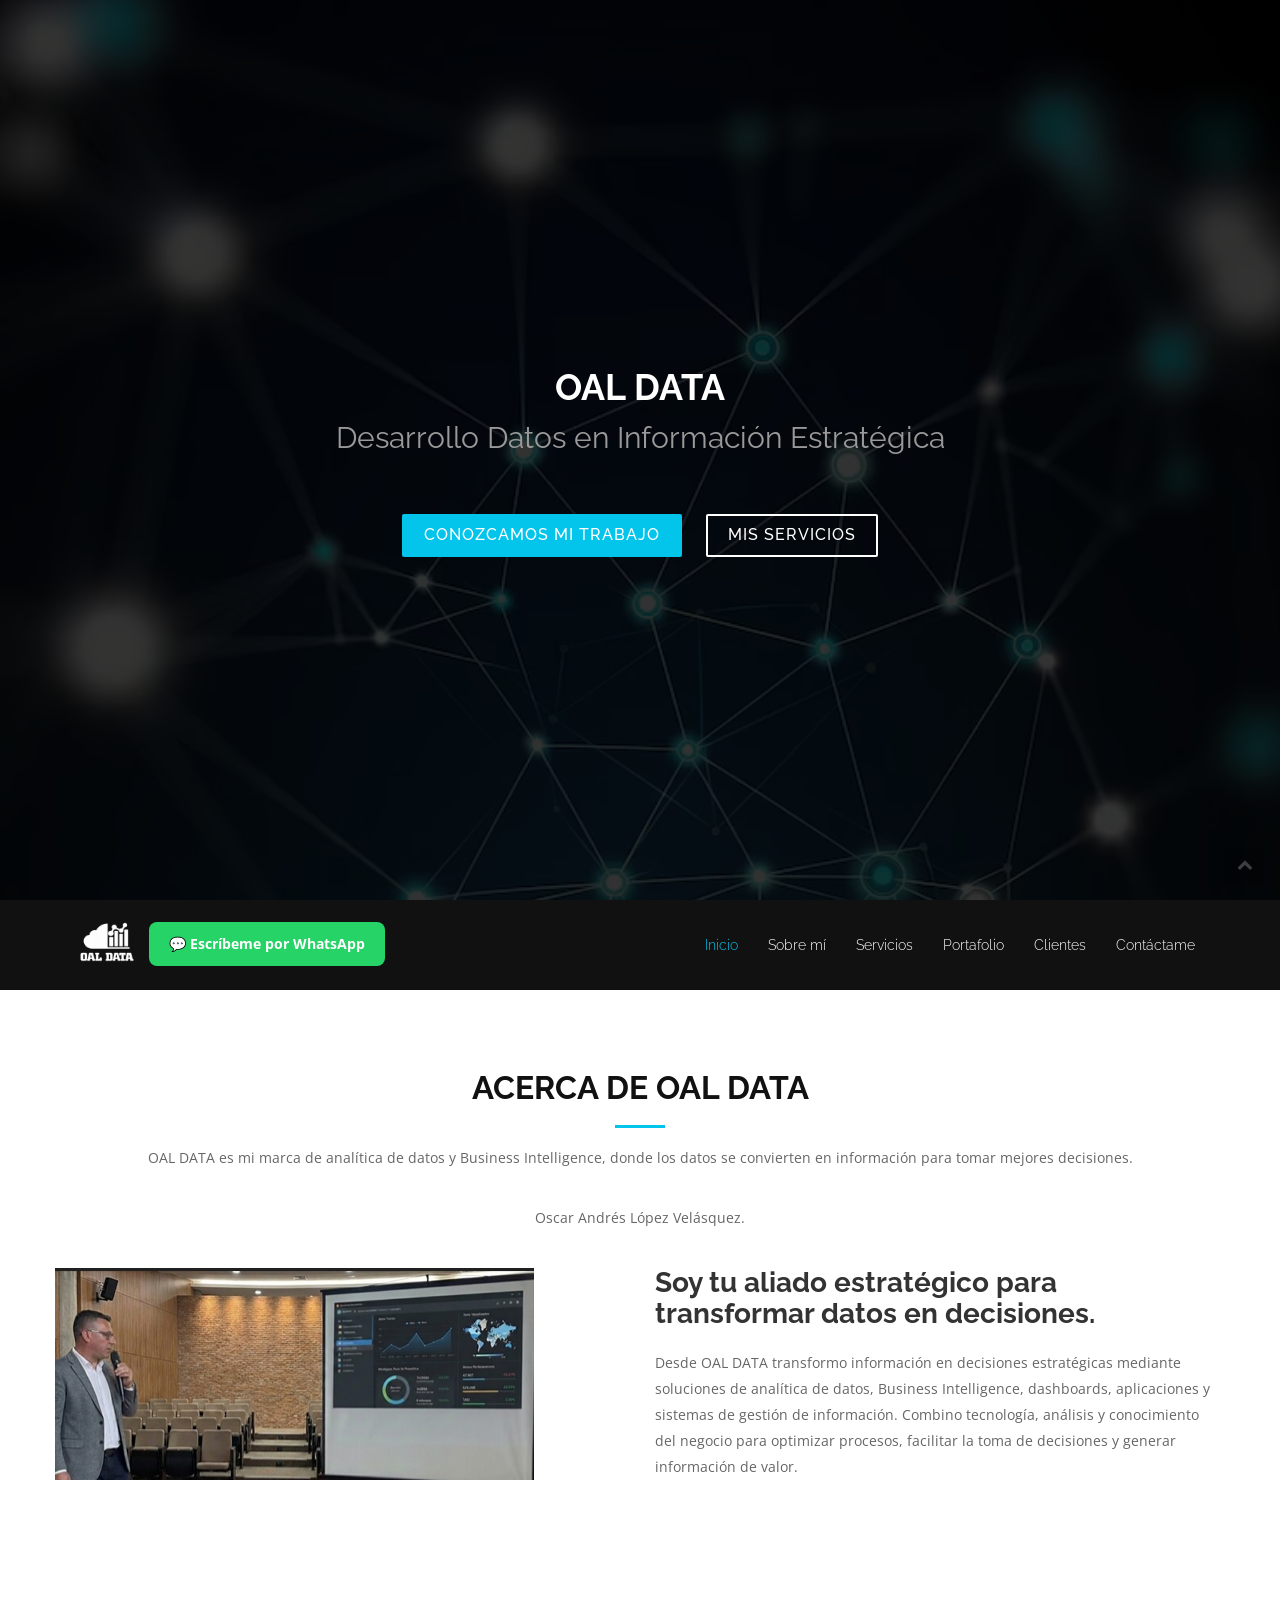
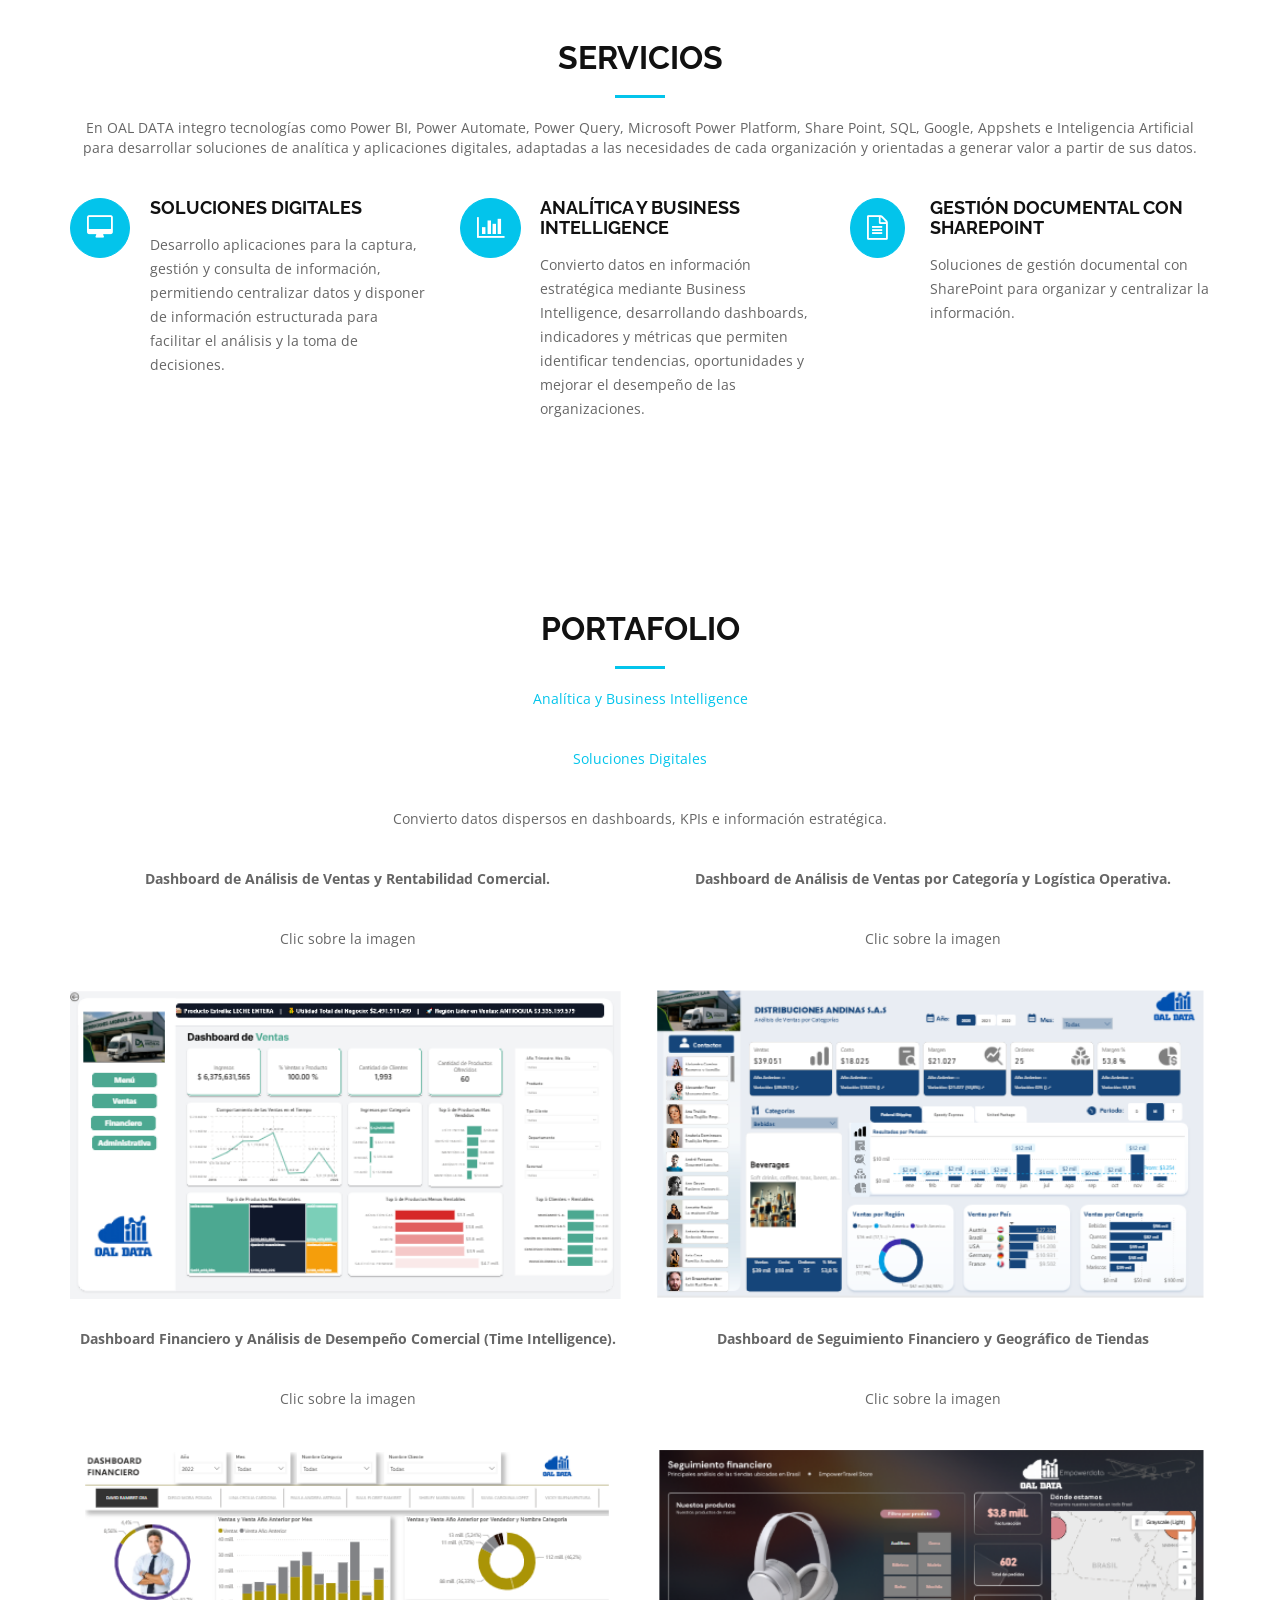
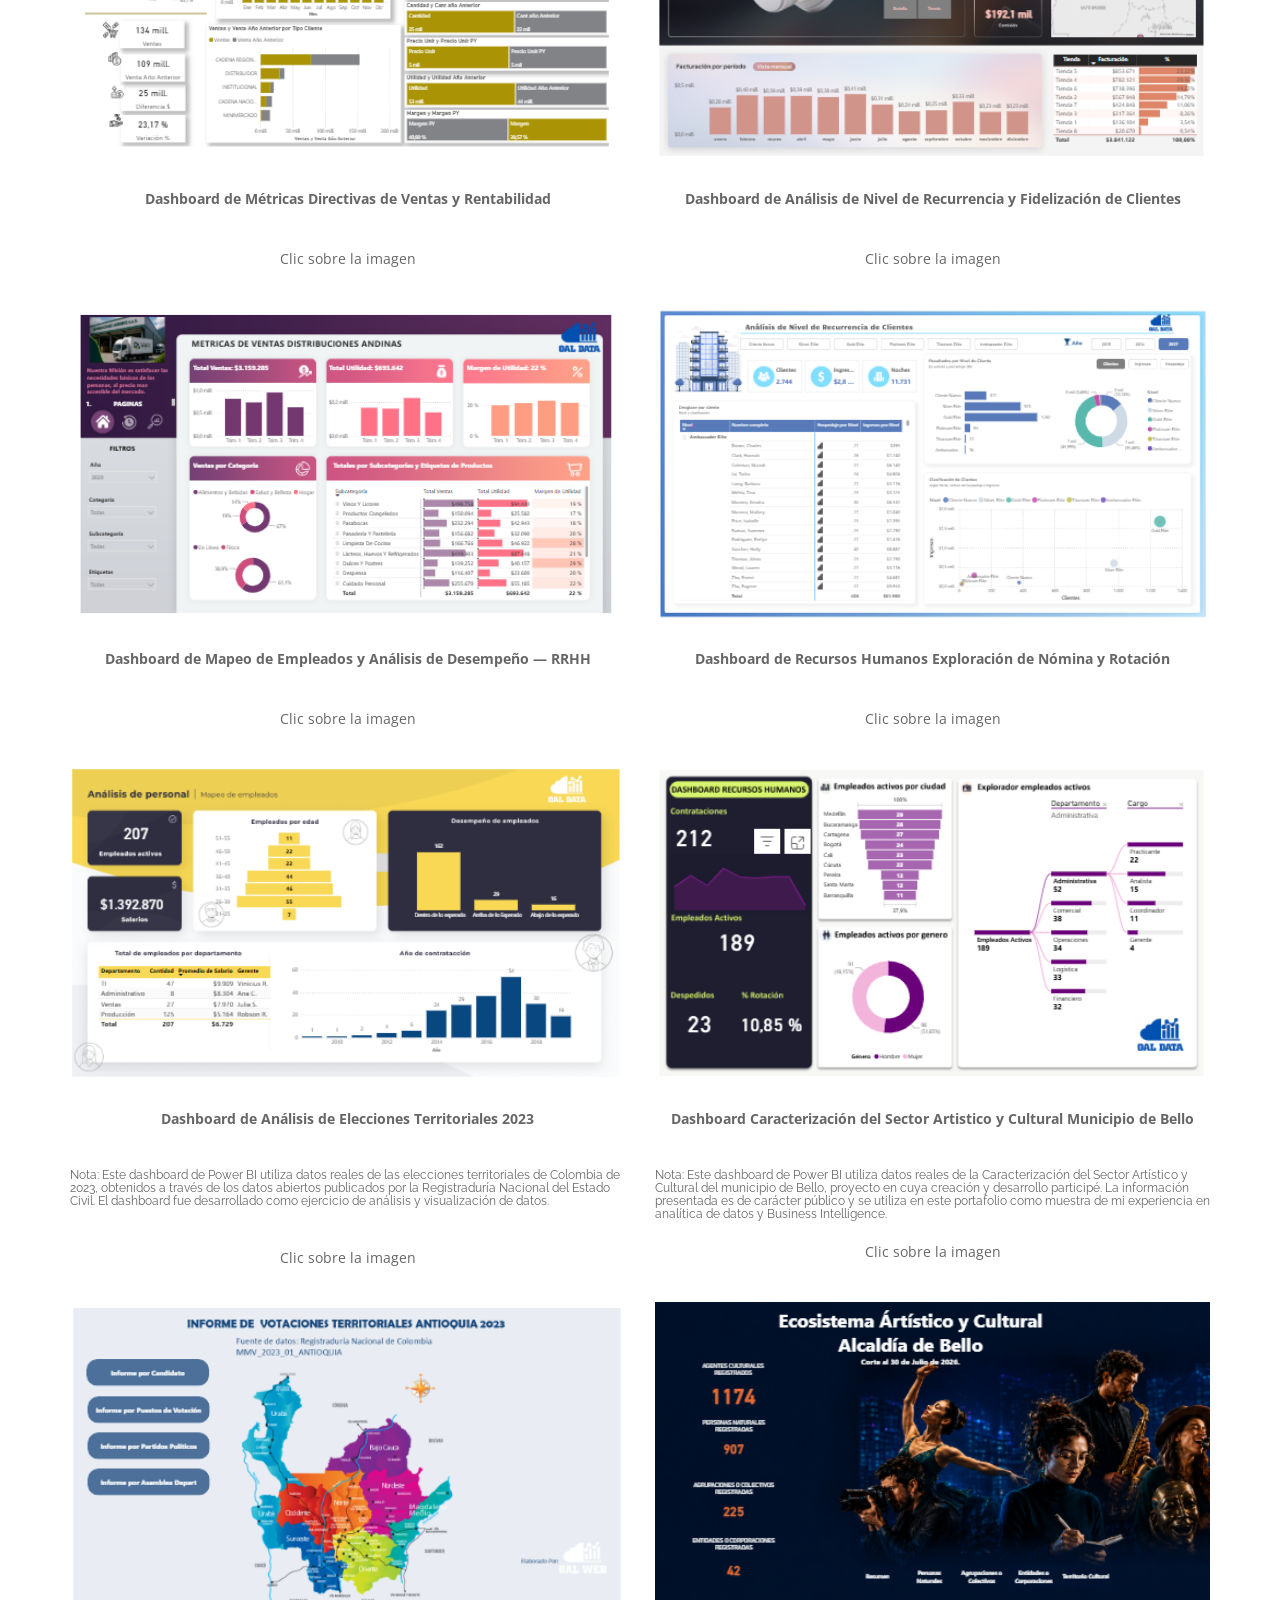
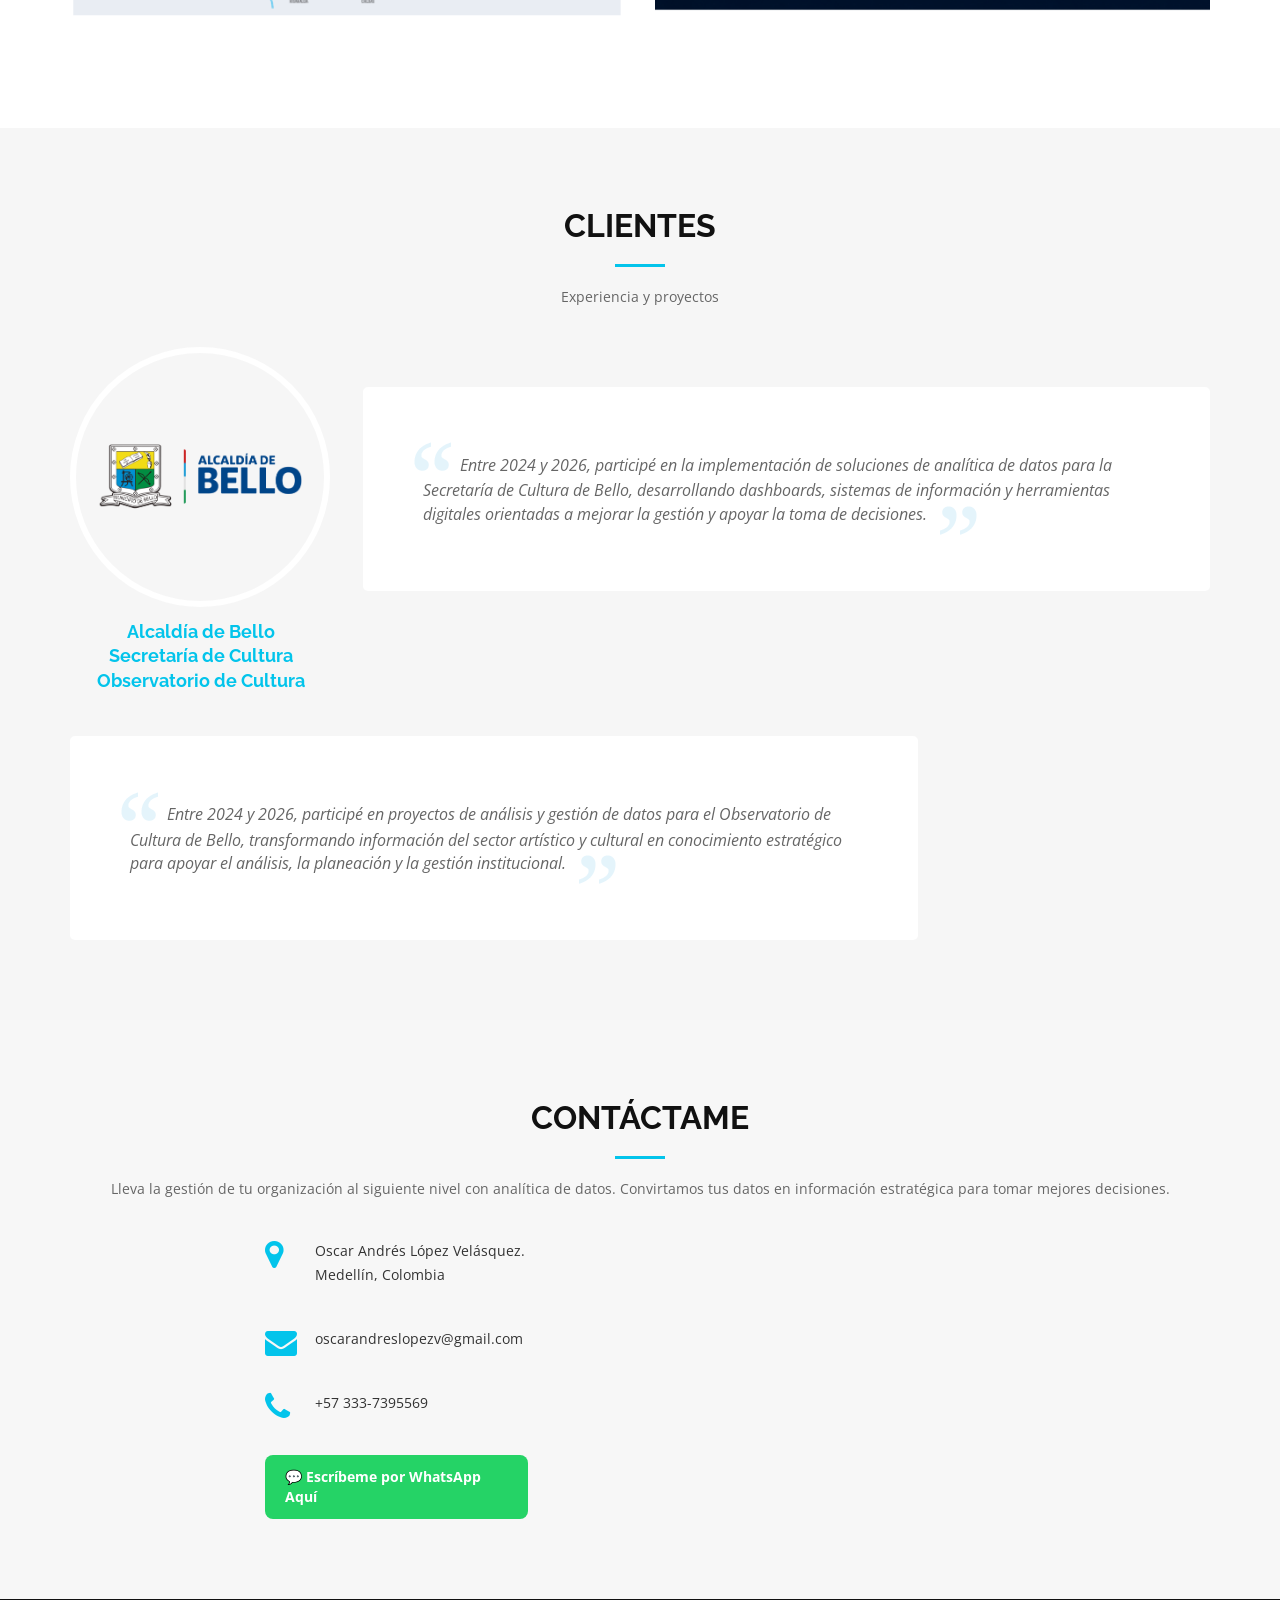
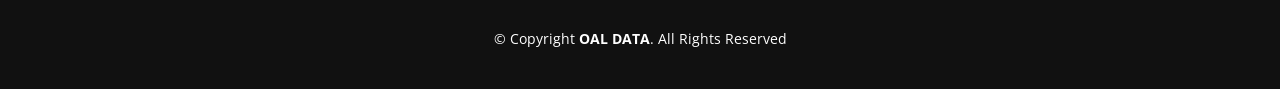
<file: index.html>
<!DOCTYPE html>
<html lang="es">

<head>
  <meta charset="utf-8">
  <title>OAL DATA</title>
  <meta content="width=device-width, initial-scale=1.0" name="viewport">
  <meta content="" name="keywords">
  <meta content="" name="description">

  <!-- Facebook Opengraph integration: https://developers.facebook.com/docs/sharing/opengraph -->
  <meta property="og:title" content="">
  <meta property="og:image" content="">
  <meta property="og:url" content="">
  <meta property="og:site_name" content="">
  <meta property="og:description" content="">

  <!-- Twitter Cards integration: https://dev.twitter.com/cards/  -->
  <meta name="twitter:card" content="summary">
  <meta name="twitter:site" content="">
  <meta name="twitter:title" content="">
  <meta name="twitter:description" content="">
  <meta name="twitter:image" content="">

  <!-- Place your favicon.ico and apple-touch-icon.png in the template root directory -->
  <link href="favicon.ico" rel="shortcut icon">

  <!-- Google Fonts -->
  <link href="https://fonts.googleapis.com/css?family=Open+Sans:300,300i,400,400i,700,700i|Raleway:300,400,500,700,800" rel="stylesheet">
  
  <!-- Bootstrap CSS File -->
  <link href="lib/bootstrap/css/bootstrap.min.css" rel="stylesheet">

  <!-- Libraries CSS Files -->
  <link href="lib/font-awesome/css/font-awesome.min.css" rel="stylesheet">
  <link href="lib/animate-css/animate.min.css" rel="stylesheet">

  <!-- Main Stylesheet File -->
  <link href="css/style.css" rel="stylesheet">

</head>

<body>
  <div id="preloader"></div>

  <!--==========================
  Hero Section
  ============================-->
  <section id="hero">
    <div class="hero-container">
      <div class="wow fadeIn">
        <h1>OAL DATA</h1>
        <h2>Desarrollo <span class="rotating">Datos en Información Estratégica,Business Intelligence,Análisis de Datos,Soluciones Digitales</span></h2>
        
        
        <div class="actions">
          <a href="#about" class="btn-get-started">Conozcamos mi trabajo</a>
          <a href="#services" class="btn-services">Mis Servicios</a>
        </div>
      </div>
    </div>
  </section>

  <!--==========================
  Sección de encabezado
  ============================-->
  <header id="header">
    <div class="container">
      <div id="logo" class="pull-left">
        <a href="#hero"><img src="img/Logo OAL DATA BLANCO.png" alt="" title="" /></img></a>
        <!-- Descomenta abajo si prefieres usar una imagen de texto -->
        <!--<h1><a href="#hero">Encabezado 1</a></h1>-->
        <a href="https://wa.me/573337395569?text=Hola%20OAL%20DATA,%20quiero%20información%20sobre%20sus%20servicios%20de%20analítica%20de%20datos" 
   target="_blank" 
   style="display:inline-block; padding:12px 20px; background-color:#25D366; color:white; text-decoration:none; border-radius:8px; font-weight:bold;">
   💬 Escríbeme por WhatsApp
</a>
      </div>

      <nav id="nav-menu-container">
        <ul class="nav-menu">
          <li class="menu-active"><a href="#hero">Inicio</a></li>
          <li><a href="#about">Sobre mí</a></li>
          <li><a href="#services">Servicios</a></li>
          <li><a href="#portfolio">Portafolio</a></li>
          <li><a href="#testimonials">Clientes</a></li>
          
          <!--<li><a href="#team">Team</a></li>
          <li class="menu-has-children"><a href="">Drop Down</a>
            <ul>
              <li><a href="#">Drop Down 1</a></li>
              <li class="menu-has-children"><a href="#">Drop Down 2</a>
                <ul>
                  <li><a href="#">Deep Drop Down 1</a></li>
                  <li><a href="#">Deep Drop Down 2</a></li>
                  <li><a href="#">Deep Drop Down 3</a></li>
                  <li><a href="#">Deep Drop Down 4</a></li>
                  <li><a href="#">Deep Drop Down 5</a></li>
                </ul>
              </li>
              <li><a href="#">Drop Down 3</a></li>
              <li><a href="#">Drop Down 4</a></li>
              <li><a href="#">Drop Down 5</a></li>
            </ul>-->
          </li>
          <li><a href="#contact">Contáctame</a></li>
        </ul>
      </nav>
      <!-- #nav-menu-container -->
    </div>
  </header>
  <!-- #header -->

  <!--==========================
  About Section
  ============================-->
  <section id="about">
    <div class="container wow fadeInUp">
      <div class="row">
        <div class="col-md-12">
          <h3 class="section-title">Acerca de OAL DATA</h3>
          <div class="section-title-divider"></div>
          <p class="section-description">OAL DATA es mi marca de analítica de datos y Business Intelligence, donde los datos se convierten en información para tomar mejores decisiones.</p>
          <p class="section-description">Oscar Andrés López Velásquez.</p>
        </div>
      </div>
    </div>
    <div class="container about-container wow fadeInUp">
      <div class="row">
        <div class="col-md-6 col-md-push-6 about-content">
          <h2 class="about-title">Soy tu aliado estratégico para transformar datos en decisiones.</h2>
          <p class="about-text">
              Desde OAL DATA transformo información en decisiones estratégicas mediante soluciones de analítica de datos, Business Intelligence, dashboards, aplicaciones y sistemas de gestión de información. Combino tecnología, análisis y conocimiento del negocio para optimizar procesos, facilitar la toma de decisiones y generar información de valor.
          </p>
        </div>
      </div>
    </div>
  </section>

  <!--==========================
  Services Section
  ============================-->
  <section id="services">
    <div class="container wow fadeInUp">
      <div class="row">
        <div class="col-md-12">
          <h3 class="section-title">Servicios</h3>
          <div class="section-title-divider"></div>
          <p class="section-description">En OAL DATA integro tecnologías como Power BI, Power Automate, Power Query, Microsoft Power Platform, Share Point, SQL, Google, Appshets e Inteligencia Artificial para desarrollar soluciones de analítica y aplicaciones digitales, adaptadas a las necesidades de cada organización y orientadas a generar valor a partir de sus datos.</p>
        </div>
      </div>

      <div class="row">
        <div class="col-md-4 service-item">
          <div class="service-icon"><i class="fa fa-desktop"></i></div>
          <h4 class="service-title"><a href="demos AppVotaciones.html">Soluciones digitales</a></h4>
          <p class="service-description">Desarrollo aplicaciones para la captura, gestión y consulta de información, permitiendo centralizar datos y disponer de información estructurada para facilitar el análisis y la toma de decisiones.</p>
        </div>
        <div class="col-md-4 service-item">
          <div class="service-icon"><i class="fa fa-bar-chart"></i></div>
          <h4 class="service-title"><a>Analítica y Business Intelligence</a></h4>
          <p class="service-description">Convierto datos en información estratégica mediante Business Intelligence, desarrollando dashboards, indicadores y métricas que permiten identificar tendencias, oportunidades y mejorar el desempeño de las organizaciones.</p>
        </div>
        <div class="col-md-4 service-item">
          <div class="service-icon"><i class="fa fa-file-text-o"></i></div>
          <h4 class="service-title"><a>Gestión Documental con SharePoint</a></h4>
          <p class="service-description">Soluciones de gestión documental con SharePoint para organizar y centralizar la información.</p>
        </div>
        
      </div>
    </div>
  </section>

  <!--==========================
  Subscrbe Section
  ============================-->

  <!--==========================
  Porfolio Section
  ============================-->
  <section id="portfolio">
    <div class="container wow fadeInUp">
      <div class="row">
        <div class="col-md-12">
          <h3 class="section-title">Portafolio</h3>
          <div class="section-title-divider"></div>
          <p class="section-description"><a href="#portfolio">Analítica y Business Intelligence</a></p>
           <p class="section-description"><a href="demos AppVotaciones.html">Soluciones Digitales</a></p>
          <p class="section-description">Convierto datos dispersos en dashboards, KPIs e información estratégica.</p>
        </div>
      </div>

      <div class="row">

        <div class="col-md-6">
           <p class="section-description"><strong>Dashboard de Análisis de Ventas y Rentabilidad Comercial.</strong></p>
           <p class="section-description">Clic sobre la imagen</p>
          <a class="portfolio-item" style="background-image: url(img/D1.PNG);" href="demos.html">
            <div class="details">
              <h4>Dashboard de Análisis de Ventas y Rentabilidad Comercial.</h4>
              <span>Distribuciones Andinas S.A.S.</span>
            </div>
          </a>
        </div>

         <div class="col-md-6">
           <p class="section-description"><strong>Dashboard de Análisis de Ventas por Categoría y Logística Operativa.</strong></p>
           <p class="section-description">Clic sobre la imagen</p>
          <a class="portfolio-item" style="background-image: url(img/D2.PNG);" href="demos2.html">
            <div class="details">
              <h4>Dashboard de Análisis de Ventas por Categoría y Logística Operativa.</h4>
              <span>Distribuciones Andinas S.A.S.</span>
            </div>
          </a>
        </div>


         <div class="col-md-6">
           <p class="section-description"><strong>Dashboard Financiero y Análisis de Desempeño Comercial (Time Intelligence).</strong></p>
           <p class="section-description">Clic sobre la imagen</p>
          <a class="portfolio-item" style="background-image: url(img/D3.PNG);" href="demos3.html">
            <div class="details">
              <h4>Dashboard Financiero y Análisis de Desempeño Comercial (Time Intelligence)</h4>
              <span>Distribuciones Andinas S.A.S.</span>
            </div>
          </a>
        </div>


        <div class="col-md-6">
           <p class="section-description"><strong>Dashboard de Seguimiento Financiero y Geográfico de Tiendas</strong></p>
           <p class="section-description">Clic sobre la imagen</p>
          <a class="portfolio-item" style="background-image: url(img/D4.PNG);" href="demos4.html">
            <div class="details">
              <h4>Dashboard de Seguimiento Financiero y Geográfico de Tiendas</h4>
              <span>EmpowerTravel Store.</span>
            </div>
          </a>
        </div>


         <div class="col-md-6">
           <p class="section-description"><strong>Dashboard de Métricas Directivas de Ventas y Rentabilidad</strong></p>
           <p class="section-description">Clic sobre la imagen</p>
          <a class="portfolio-item" style="background-image: url(img/D5.PNG);" href="demos5.html">
            <div class="details">
              <h4>Dashboard de Métricas Directivas de Ventas y Rentabilidad</h4>
              <span>Distribuciones Andinas S.A.S.</span>
            </div>
          </a>
        </div>

        <div class="col-md-6">
           <p class="section-description"><strong>Dashboard de Análisis de Nivel de Recurrencia y Fidelización de Clientes</strong></p>
           <p class="section-description">Clic sobre la imagen</p>
          <a class="portfolio-item" style="background-image: url(img/D6.PNG);" href="demos6.html">
            <div class="details">
              <h4>Dashboard de Análisis de Nivel de Recurrencia y Fidelización de Clientes</h4>
              <span>Sector Hotelero / Hospitality</span>
            </div>
          </a>
        </div>


        <div class="col-md-6">
           <p class="section-description"><strong>Dashboard de Mapeo de Empleados y Análisis de Desempeño — RRHH</strong></p>
           <p class="section-description">Clic sobre la imagen</p>
          <a class="portfolio-item" style="background-image: url(img/D7.PNG);" href="demos7.html">
            <div class="details">
              <h4>Dashboard de Analítica de Recursos Humanos y Gestión del Talento</h4>
              <span>Distribuciones Andinas S.A.S.</span>
            </div>
          </a>
        </div>


        <div class="col-md-6">
           <p class="section-description"><strong>Dashboard de Recursos Humanos Exploración de Nómina y Rotación</strong></p>
           <p class="section-description">Clic sobre la imagen</p>
          <a class="portfolio-item" style="background-image: url(img/D8.PNG);" href="demos8.html">
            <div class="details">
              <h4>Dashboard de Recursos Humanos Exploración de Nómina y Rotación</h4>
              <span>Distribuciones Andinas S.A.S.</span>
            </div>
          </a>
        </div>


        <div class="col-md-6">
         <p class="section-description"><strong>Dashboard de Análisis de Elecciones Territoriales 2023</strong></p>
            <h6>Nota: Este dashboard de Power BI utiliza datos reales de las elecciones territoriales de Colombia de 2023, obtenidos a través de los datos abiertos publicados por la Registraduría Nacional del Estado Civil. El dashboard fue desarrollado como ejercicio de análisis y visualización de datos.</h6><br>
           <p class="section-description">Clic sobre la imagen</p>
          <a class="portfolio-item" style="background-image: url(img/D9.PNG);" href="demos9.html">
            <div class="details">
              <h4>Dashboard de Análisis de Elecciones Territoriales 2023</h4>
              <span>Departamento de Antioquia</span>
            </div>
          </a>
        </div>


        <div class="col-md-6">
          <p class="section-description"><strong>Dashboard Caracterización del Sector Artistico y Cultural Municipio de Bello</strong></p>
           <h6>Nota: Este dashboard de Power BI utiliza datos reales de la Caracterización del Sector Artístico y Cultural del municipio de Bello, proyecto en cuya creación y desarrollo participé. La información presentada es de carácter público y se utiliza en este portafolio como muestra de mi experiencia en analítica de datos y Business Intelligence.</h6>
           <p class="section-description">Clic sobre la imagen</p>
          <a class="portfolio-item" style="background-image: url(img/Caract.PNG);" href="https://bello.gov.co/cultura/Paginas/Sistema-de-Informacion.aspx">
            <div class="details">
              <h4>Analítica de datos y Business Intelligence.</h4>
              <span>Sector Cultural</span>
            </div>
          </a>
        </div>

        <!--<div class="col-md-3">
          <a class="portfolio-item" style="background-image: url(img/portfolio-4.jpg);" href="">
            <div class="details">
              <h4>Portfolio 4</h4>
              <span>Alored dono par</span>
            </div>
          </a>
        </div>

        <div class="col-md-3">
          <a class="portfolio-item" style="background-image: url(img/portfolio-5.jpg);" href="">
            <div class="details">
              <h4>Portfolio 5</h4>
              <span>Alored dono par</span>
            </div>
          </a>
        </div>

        <div class="col-md-3">
          <a class="portfolio-item" style="background-image: url(img/portfolio-6.jpg);" href="">
            <div class="details">
              <h4>Portafolio 6</h4>
              <span>Alored dono par</span>
            </div>
          </a>
        </div>

        <div class="col-md-3">
          <a class="portfolio-item" style="background-image: url(img/portfolio-7.jpg);" href="">
            <div class="details">
              <h4>Portfolio 7</h4>
              <span>Alored dono par</span>
            </div>
          </a>
        </div>

        <div class="col-md-3">
          <a class="portfolio-item" style="background-image: url(img/portfolio-8.jpg);" href="">
            <div class="details">
              <h4>Portfolio 8</h4>
              <span>Alored dono par</span>
            </div>
          </a>
        </div>-->

      </div>
    </div>
    </div>
  </section>


 

  <!--==========================
  Testimonials Section
  ============================-->
  <section id="testimonials">
    <div class="container wow fadeInUp">
      <div class="row">
        <div class="col-md-12">
          <h3 class="section-title">Clientes</h3>
          <div class="section-title-divider"></div>
          <p class="section-description">Experiencia y proyectos</p>
        </div>
      </div>

      <div class="row">
        <div class="col-md-3">
          <div class="profile">
            <div class="pic"><img src="img/logo alcaldia.png" alt=""></div>
            <h4>Alcaldía de Bello</h4>
            <h4>Secretaría de Cultura</h4>
            <h4>Observatorio de Cultura</h4>
            <span></span>
          </div>
        </div>
        <div class="col-md-9">
          <div class="quote">
            <b><img src="img/quote_sign_left.png" alt=""></b>Entre 2024 y 2026, participé en la implementación de soluciones de analítica de datos para la Secretaría de Cultura de Bello, desarrollando dashboards, sistemas de información y herramientas digitales orientadas a mejorar la gestión y apoyar la toma de decisiones. <small><img src="img/quote_sign_right.png" alt=""></small>
          </div>
        </div>
      </div>

      <div class="row">
        <div class="col-md-9">
          <div class="quote">
            <b><img src="img/quote_sign_left.png" alt=""></b>Entre 2024 y 2026, participé en proyectos de análisis y gestión de datos para el Observatorio de Cultura de Bello, transformando información del sector artístico y cultural en conocimiento estratégico para apoyar el análisis, la planeación y la gestión institucional. <small><img src="img/quote_sign_right.png" alt=""></small>
          </div>
        </div>
        <!--<div class="col-md-3">
          <div class="profile">
            <div class="pic"><img src="img/logo alcaldia.png" alt=""></div>
            <h4>Alcaldía de Bello</h4>
            <h4>Observatorio de Cultura</h4>
          </div>
        </div>-->
      </div>

    </div>
  </section>

  <!--==========================
  Team Section
  ============================-->
  <!--<section id="team">
    <div class="container wow fadeInUp">
      <div class="row">
        <div class="col-md-12">
          <h3 class="section-title">Our Team</h3>
          <div class="section-title-divider"></div>
          <p class="section-description">Sed ut perspiciatis unde omnis iste natus error sit voluptatem accusantium doloremque</p>
        </div>
      </div>

      <div class="row">
        <div class="col-md-3">
          <div class="member">
            <div class="pic"><img src="img/team-1.jpg" alt=""></div>
            <h4>Walter White</h4>
            <span>Chief Executive Officer</span>
            <div class="social">
              <a href=""><i class="fa fa-twitter"></i></a>
              <a href=""><i class="fa fa-facebook"></i></a>
              <a href=""><i class="fa fa-google-plus"></i></a>
              <a href=""><i class="fa fa-linkedin"></i></a>
            </div>
          </div>
        </div>

        <div class="col-md-3">
          <div class="member">
            <div class="pic"><img src="img/team-2.jpg" alt=""></div>
            <h4>Sarah Jhinson</h4>
            <span>Product Manager</span>
            <div class="social">
              <a href=""><i class="fa fa-twitter"></i></a>
              <a href=""><i class="fa fa-facebook"></i></a>
              <a href=""><i class="fa fa-google-plus"></i></a>
              <a href=""><i class="fa fa-linkedin"></i></a>
            </div>
          </div>
        </div>

        <div class="col-md-3">
          <div class="member">
            <div class="pic"><img src="img/team-3.jpg" alt=""></div>
            <h4>William Anderson</h4>
            <span>CTO</span>
            <div class="social">
              <a href=""><i class="fa fa-twitter"></i></a>
              <a href=""><i class="fa fa-facebook"></i></a>
              <a href=""><i class="fa fa-google-plus"></i></a>
              <a href=""><i class="fa fa-linkedin"></i></a>
            </div>
          </div>
        </div>

        <div class="col-md-3">
          <div class="member">
            <div class="pic"><img src="img/team-4.jpg" alt=""></div>
            <h4>Amanda Jepson</h4>
            <span>Accountant</span>
            <div class="social">
              <a href=""><i class="fa fa-twitter"></i></a>
              <a href=""><i class="fa fa-facebook"></i></a>
              <a href=""><i class="fa fa-google-plus"></i></a>
              <a href=""><i class="fa fa-linkedin"></i></a>
            </div>
          </div>
        </div>

      </div>
    </div>
  </section>-->

  <!--==========================
  Contact Section
  ============================-->
  <section id="contact">
    <div class="container wow fadeInUp">
      <div class="row">
        <div class="col-md-12">
          <h3 class="section-title">Contáctame</h3>
          <div class="section-title-divider"></div>
          <p class="section-description">Lleva la gestión de tu organización al siguiente nivel con analítica de datos. Convirtamos tus datos en información estratégica para tomar mejores decisiones.</p>
        </div>
      </div>

      <div class="row">
        <div class="col-md-3 col-md-push-2">
          <div class="info">
            <div>
              <i class="fa fa-map-marker"></i>
              <p>Oscar Andrés López Velásquez.<br>Medellín, Colombia</p>
            </div>

            <div>
              <i class="fa fa-envelope"></i>
              <p>oscarandreslopezv@gmail.com</p>
            </div>

            <div>
              <i class="fa fa-phone"></i>
              <p>+57 333-7395569</p>
            </div>
        <!-- Descomenta abajo si prefieres usar una imagen de texto -->
        <!--<h1><a href="#hero">Encabezado 1</a></h1>-->
        <a href="https://wa.me/573337395569?text=Hola%20OAL%20DATA,%20quiero%20información%20sobre%20sus%20servicios%20de%20analítica%20de%20datos" 
   target="_blank" 
   style="display:inline-block; padding:12px 20px; background-color:#25D366; color:white; text-decoration:none; border-radius:8px; font-weight:bold;">
   💬 Escríbeme por WhatsApp Aquí
</a>
      </div>

          </div>
        </div>

        <!--<div class="col-md-5 col-md-push-2">
          <div class="form">
            <div id="sendmessage">Your message has been sent. Thank you!</div>
            <div id="errormessage"></div>
            <form action="" method="post" role="form" class="contactForm">
              <div class="form-group">
                <input type="text" name="name" class="form-control" id="name" placeholder="Your Name" data-rule="minlen:4" data-msg="Por favor ingrese al menos 4 caracteres" />
                <div class="validation"></div>
              </div>
              <div class="form-group">
                <input type="email" class="form-control" name="email" id="email" placeholder="Your Email" data-rule="email" data-msg="Ingresa un Correo Valido" />
                <div class="validation"></div>
              </div>
              <div class="form-group">
                <input type="text" class="form-control" name="subject" id="subject" placeholder="Subject" data-rule="minlen:4" data-msg="Por favor ingrese al menos 8 caracteres del tema" />
                <div class="validation"></div>
              </div>
              <div class="form-group">
                <textarea class="form-control" name="message" rows="5" data-rule="required" data-msg="Por favor escribe algo para nosotros" placeholder="Message"></textarea>
                <div class="validation"></div>
              </div>
              <div class="text-center"><button type="submit">Enviar mensaje</button></div>
            </form>
           
          </div>
        </div>-->

      </div>
    </div>
  </section>

  <!--==========================
  Footer
============================-->
  <footer id="footer">
    <div class="container">
      <div class="row">
        <div class="col-md-12">
          <div class="copyright">
            &copy; Copyright <strong>OAL DATA</strong>. All Rights Reserved
          </div>
          <div class="credits">
        
            <!--Templates by <a href="https://www.youtube.com/channel/UCDH0DJaVLkCDtl_YN9hhByw?view_as=subscriber">ProOnliPc</a>-->
          </div>
        </div>
      </div>
    </div>
  </footer>
  <!-- #footer -->

  <a href="#" class="back-to-top"><i class="fa fa-chevron-up"></i></a>

  <!-- Required JavaScript Libraries -->
  <script src="lib/jquery/jquery.min.js"></script>
  <script src="lib/bootstrap/js/bootstrap.min.js"></script>
  <script src="lib/superfish/hoverIntent.js"></script>
  <script src="lib/superfish/superfish.min.js"></script>
  <script src="lib/morphext/morphext.min.js"></script>
  <script src="lib/wow/wow.min.js"></script>
  <script src="lib/stickyjs/sticky.js"></script>
  <script src="lib/easing/easing.js"></script>

  <!-- Template Specisifc Custom Javascript File -->
  <script src="js/custom.js"></script>

  <script src="contactform/contactform.js"></script>


</body>

</html>
</file>
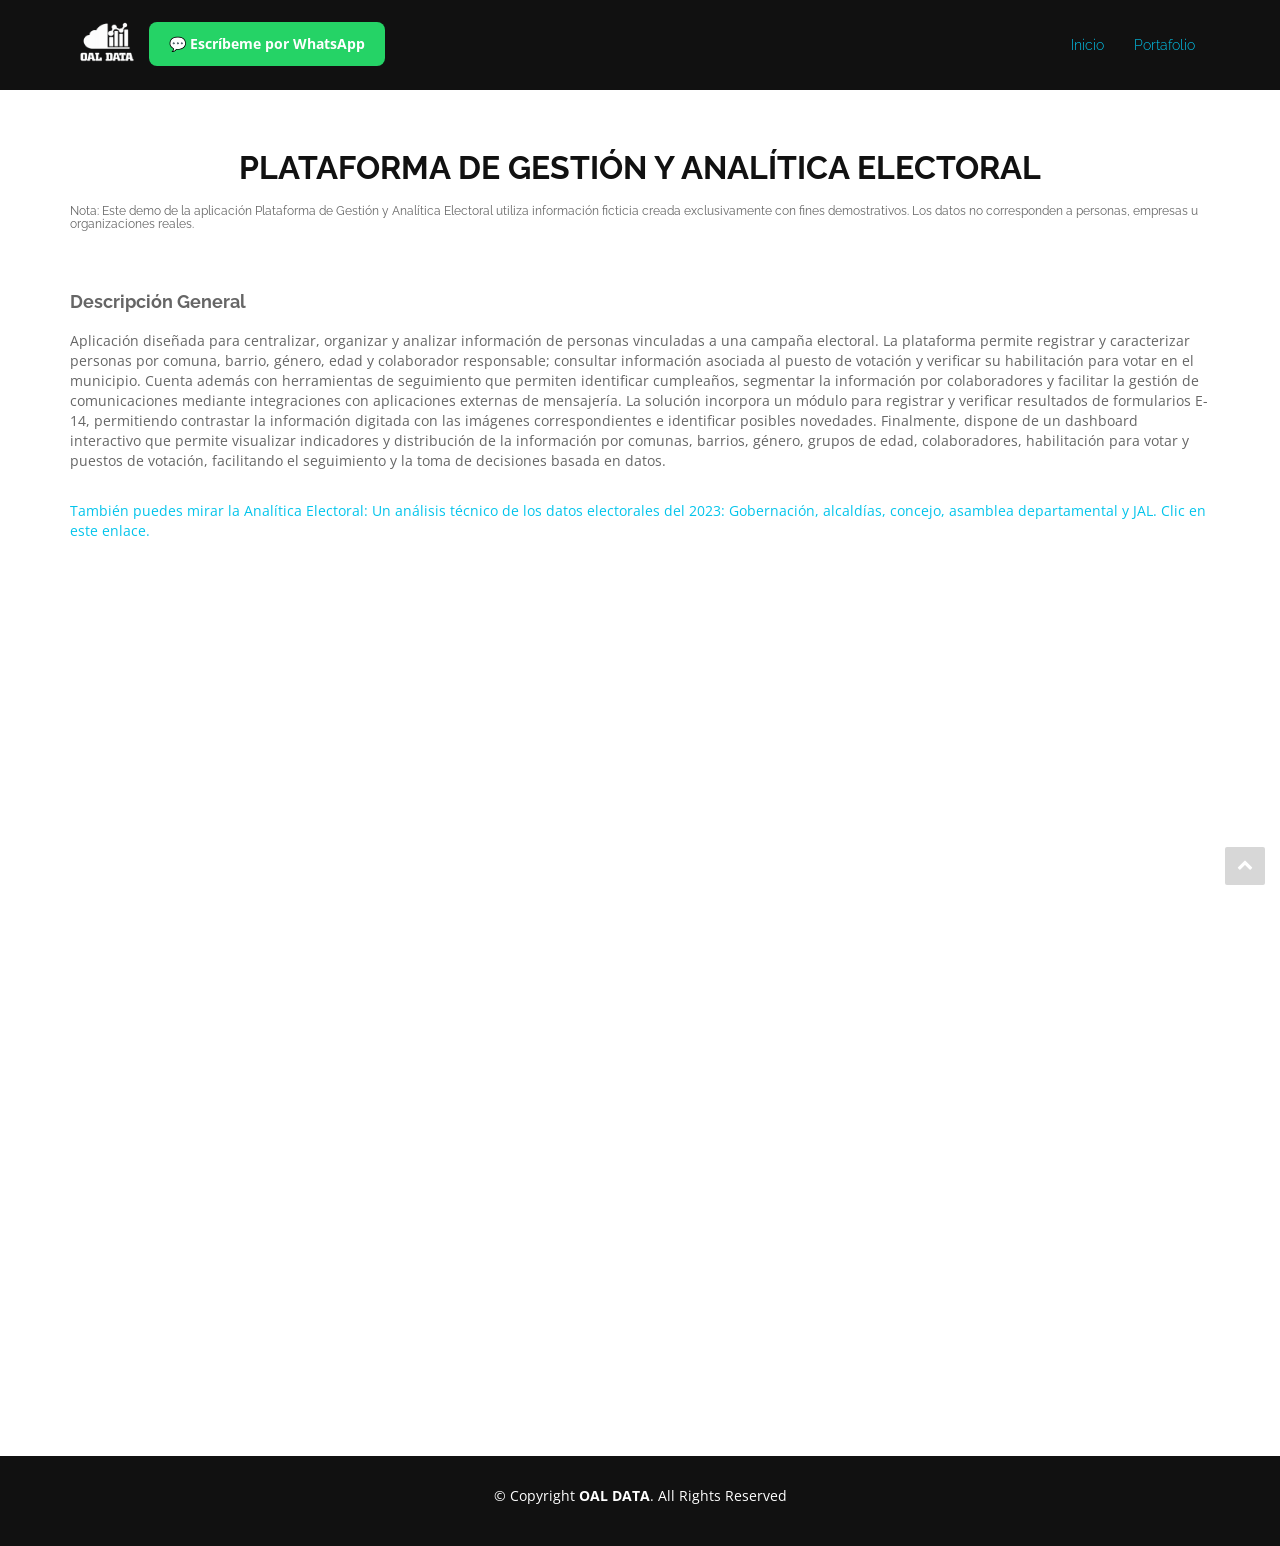
<file: demos AppVotaciones.html>
<!DOCTYPE html>
<html lang="es">

<head>
  <meta charset="utf-8">
  <title>OAL WEB|Demos</title>
  <meta content="width=device-width, initial-scale=1.0" name="viewport">
  <meta content="" name="keywords">
  <meta content="" name="description">

  <!-- Facebook Opengraph integration: https://developers.facebook.com/docs/sharing/opengraph -->
  <meta property="og:title" content="">
  <meta property="og:image" content="">
  <meta property="og:url" content="">
  <meta property="og:site_name" content="">
  <meta property="og:description" content="">

  <!-- Twitter Cards integration: https://dev.twitter.com/cards/  -->
  <meta name="twitter:card" content="summary">
  <meta name="twitter:site" content="">
  <meta name="twitter:title" content="">
  <meta name="twitter:description" content="">
  <meta name="twitter:image" content="">

  <!-- Place your favicon.ico and apple-touch-icon.png in the template root directory -->
  <link href="favicon.ico" rel="shortcut icon">

  <!-- Google Fonts -->
  <link href="https://fonts.googleapis.com/css?family=Open+Sans:300,300i,400,400i,700,700i|Raleway:300,400,500,700,800" rel="stylesheet">
  
  <!-- Bootstrap CSS File -->
  <link href="./lib/bootstrap/css/bootstrap.min.css" rel="stylesheet">

  <!-- Libraries CSS Files -->
  <link href="lib/font-awesome/css/font-awesome.min.css" rel="stylesheet">
  <link href="lib/animate-css/animate.min.css" rel="stylesheet">

  <!-- Main Stylesheet File -->
  <link href="css/style.css" rel="stylesheet">

</head>

<body>
  <div id="preloader"></div>

  <!--==========================
  Hero Section
  ============================-->
 
  <!--==========================
  Sección de encabezado
  ============================-->
   <header id="header">
    <div class="container">
      <div id="logo" class="pull-left">
        <a href="#hero"><img src="img/Logo OAL DATA BLANCO.png" alt="" title="" /></img></a>
        <!-- Descomenta abajo si prefieres usar una imagen de texto -->
        <!--<h1><a href="#hero">Encabezado 1</a></h1>-->
        <a href="https://wa.me/573337395569?text=Hola%20OAL%20DATA,%20quiero%20información%20sobre%20sus%20servicios%20de%20analítica%20de%20datos" 
   target="_blank" 
   style="display:inline-block; padding:12px 20px; background-color:#25D366; color:white; text-decoration:none; border-radius:8px; font-weight:bold;">
   💬 Escríbeme por WhatsApp
</a>
      </div>

      <nav id="nav-menu-container">
        <ul class="nav-menu">
          <li class="menu-active"><a href="index.html">Inicio</a></li>
          <li class="menu-active"><a href="index.html#portfolio">Portafolio</a></li>
          <!--<li><a href="#about">Sobre mí</a></li>
          <li><a href="#services">Servicios</a></li>
          <li><a href="#portfolio">Portafolio</a></li>
          <li><a href="#testimonials">Clientes</a></li>-->
          
          <!--<li><a href="#team">Team</a></li>
          <li class="menu-has-children"><a href="">Drop Down</a>
            <ul>
              <li><a href="#">Drop Down 1</a></li>
              <li class="menu-has-children"><a href="#">Drop Down 2</a>
                <ul>
                  <li><a href="#">Deep Drop Down 1</a></li>
                  <li><a href="#">Deep Drop Down 2</a></li>
                  <li><a href="#">Deep Drop Down 3</a></li>
                  <li><a href="#">Deep Drop Down 4</a></li>
                  <li><a href="#">Deep Drop Down 5</a></li>
                </ul>
              </li>
              <li><a href="#">Drop Down 3</a></li>
              <li><a href="#">Drop Down 4</a></li>
              <li><a href="#">Drop Down 5</a></li>
            </ul>
          </li>
          <li><a href="#contact">Contáctame</a></li>
        </ul>-->
      </nav>
      <!-- #nav-menu-container -->
    </div>
  </header>
  <!-- #header -->

  <!--==========================
  About Section
  ============================-->
  <section id="about2">
    <div class="container wow fadeInUp">
      <div class="row">
        <div class="col-md-12">
          <br><br><br>
          <h3 class="section-title">Plataforma de Gestión y Analítica Electoral</h3>
          <h6>Nota: Este demo de la aplicación Plataforma de Gestión y Analítica Electoral utiliza información ficticia creada exclusivamente con fines demostrativos. Los datos no corresponden a personas, empresas u organizaciones reales.</h6>
          <br><br>
          <h4 style="font-weight: bold;">Descripción General</h4>
          <p>Aplicación diseñada para centralizar, organizar y analizar información de personas vinculadas a una campaña electoral. 
            La plataforma permite registrar y caracterizar personas por comuna, barrio, género, edad y colaborador responsable; 
            consultar información asociada al puesto de votación y verificar su habilitación para votar en el municipio.
            Cuenta además con herramientas de seguimiento que permiten identificar cumpleaños, segmentar la información por colaboradores
            y facilitar la gestión de comunicaciones mediante integraciones con aplicaciones externas de mensajería. 
            La solución incorpora un módulo para registrar y verificar resultados de formularios E-14, permitiendo contrastar la información
            digitada con las imágenes correspondientes e identificar posibles novedades. Finalmente, dispone de un dashboard interactivo
            que permite visualizar indicadores y distribución de la información por comunas, barrios, género, grupos de edad, colaboradores, 
            habilitación para votar y puestos de votación, facilitando el seguimiento y la toma de decisiones basada en datos.
          </p>
          <p><a href="demos9.html">También puedes mirar la Analítica Electoral: Un análisis técnico de los datos electorales del 2023: Gobernación, alcaldías, concejo, asamblea departamental y JAL. 
            Clic en este enlace.</a></p>
          <br>
           
          <iframe 
                src ="https://www.appsheet.com/start/8024c49c-304b-4e92-a994-d7fecdbf8171" 
                width="100%" 
                height="800px" 
                style="border: none;"
                allow="geolocation; microphone; camera">
          </iframe>
        </div>
      
      </div>
    </div>
    
  </section>

  <br><br><br>

  
  <!--==========================
  Services Section
  ============================-->
  

  <!--==========================
  Subscrbe Section
  ============================-->

  <!--==========================
  Porfolio Section
  ============================-->
  

  <!--==========================
  Testimonials Section
  ============================-->
 

  <!--==========================
  Team Section
  ============================-->
 

  <!--==========================
  Contact Section
  ============================-->
 
  <!--==========================
  Footer
============================-->
  <footer id="footer">
    <div class="container">
      <div class="row">
        <div class="col-md-12">
          <div class="copyright">
            &copy; Copyright <strong>OAL DATA</strong>. All Rights Reserved
          </div>
          <div class="credits">
        
            <!--Templates by <a href="https://www.youtube.com/channel/UCDH0DJaVLkCDtl_YN9hhByw?view_as=subscriber">ProOnliPc</a>-->
          </div>
        </div>
      </div>
    </div>
  </footer>
  <!-- #footer -->

  <a href="#" class="back-to-top"><i class="fa fa-chevron-up"></i></a>

  <!-- Required JavaScript Libraries -->
  <script src="lib/jquery/jquery.min.js"></script>
  <script src="lib/bootstrap/js/bootstrap.min.js"></script>
  <script src="lib/superfish/hoverIntent.js"></script>
  <script src="lib/superfish/superfish.min.js"></script>
  <script src="lib/morphext/morphext.min.js"></script>
  <script src="lib/wow/wow.min.js"></script>
  <script src="lib/stickyjs/sticky.js"></script>
  <script src="lib/easing/easing.js"></script>

  <!-- Template Specisifc Custom Javascript File -->
  <script src="js/custom.js"></script>

  <script src="contactform/contactform.js"></script>


</body>

</html>
</file>
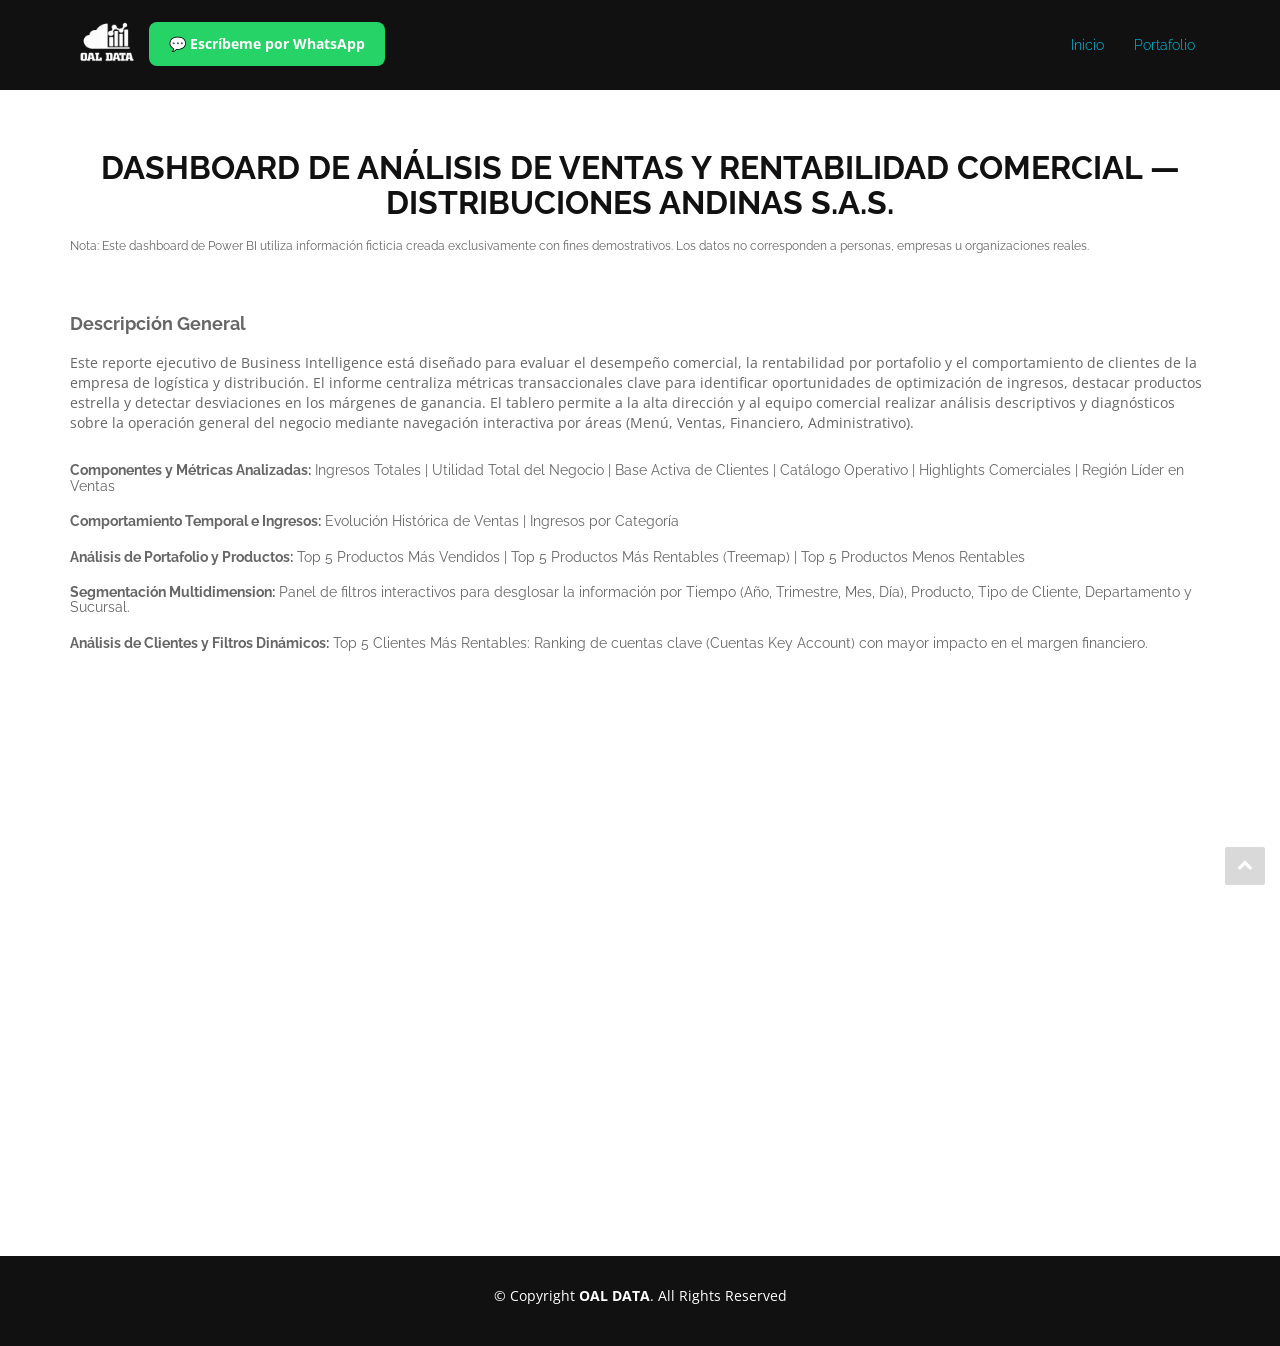
<file: demos.html>
<!DOCTYPE html>
<html lang="es">

<head>
  <meta charset="utf-8">
  <title>OAL WEB|Demos</title>
  <meta content="width=device-width, initial-scale=1.0" name="viewport">
  <meta content="" name="keywords">
  <meta content="" name="description">

  <!-- Facebook Opengraph integration: https://developers.facebook.com/docs/sharing/opengraph -->
  <meta property="og:title" content="">
  <meta property="og:image" content="">
  <meta property="og:url" content="">
  <meta property="og:site_name" content="">
  <meta property="og:description" content="">

  <!-- Twitter Cards integration: https://dev.twitter.com/cards/  -->
  <meta name="twitter:card" content="summary">
  <meta name="twitter:site" content="">
  <meta name="twitter:title" content="">
  <meta name="twitter:description" content="">
  <meta name="twitter:image" content="">

  <!-- Place your favicon.ico and apple-touch-icon.png in the template root directory -->
  <link href="favicon.ico" rel="shortcut icon">

  <!-- Google Fonts -->
  <link href="https://fonts.googleapis.com/css?family=Open+Sans:300,300i,400,400i,700,700i|Raleway:300,400,500,700,800" rel="stylesheet">
  
  <!-- Bootstrap CSS File -->
  <link href="./lib/bootstrap/css/bootstrap.min.css" rel="stylesheet">

  <!-- Libraries CSS Files -->
  <link href="lib/font-awesome/css/font-awesome.min.css" rel="stylesheet">
  <link href="lib/animate-css/animate.min.css" rel="stylesheet">

  <!-- Main Stylesheet File -->
  <link href="css/style.css" rel="stylesheet">

</head>

<body>
  <div id="preloader"></div>

  <!--==========================
  Hero Section
  ============================-->
 
  <!--==========================
  Sección de encabezado
  ============================-->
   <header id="header">
    <div class="container">
      <div id="logo" class="pull-left">
        <a href="#hero"><img src="img/Logo OAL DATA BLANCO.png" alt="" title="" /></img></a>
        <!-- Descomenta abajo si prefieres usar una imagen de texto -->
        <!--<h1><a href="#hero">Encabezado 1</a></h1>-->
        <a href="https://wa.me/573337395569?text=Hola%20OAL%20DATA,%20quiero%20información%20sobre%20sus%20servicios%20de%20analítica%20de%20datos" 
   target="_blank" 
   style="display:inline-block; padding:12px 20px; background-color:#25D366; color:white; text-decoration:none; border-radius:8px; font-weight:bold;">
   💬 Escríbeme por WhatsApp
</a>
      </div>

      <nav id="nav-menu-container">
        <ul class="nav-menu">
          <li class="menu-active"><a href="index.html">Inicio</a></li>
          <li class="menu-active"><a href="index.html#portfolio">Portafolio</a></li>
          <!--<li><a href="#about">Sobre mí</a></li>
          <li><a href="#services">Servicios</a></li>
          <li><a href="#portfolio">Portafolio</a></li>
          <li><a href="#testimonials">Clientes</a></li>-->
          
          <!--<li><a href="#team">Team</a></li>
          <li class="menu-has-children"><a href="">Drop Down</a>
            <ul>
              <li><a href="#">Drop Down 1</a></li>
              <li class="menu-has-children"><a href="#">Drop Down 2</a>
                <ul>
                  <li><a href="#">Deep Drop Down 1</a></li>
                  <li><a href="#">Deep Drop Down 2</a></li>
                  <li><a href="#">Deep Drop Down 3</a></li>
                  <li><a href="#">Deep Drop Down 4</a></li>
                  <li><a href="#">Deep Drop Down 5</a></li>
                </ul>
              </li>
              <li><a href="#">Drop Down 3</a></li>
              <li><a href="#">Drop Down 4</a></li>
              <li><a href="#">Drop Down 5</a></li>
            </ul>
          </li>
          <li><a href="#contact">Contáctame</a></li>
        </ul>-->
      </nav>
      <!-- #nav-menu-container -->
    </div>
  </header>
  <!-- #header -->

  <!--==========================
  About Section
  ============================-->
  <section id="about2">
    <div class="container wow fadeInUp">
      <div class="row">
        <div class="col-md-12">
          <br><br><br>
          <h3 class="section-title">Dashboard de Análisis de Ventas y Rentabilidad Comercial — Distribuciones Andinas S.A.S.</h3>
          <h6>Nota: Este dashboard de Power BI utiliza información ficticia creada exclusivamente con fines demostrativos. Los datos no corresponden a personas, empresas u organizaciones reales.</h6>
          <br><br>
          <h4 style="font-weight: bold;">Descripción General</h4>
          <p>Este reporte ejecutivo de Business Intelligence está diseñado para evaluar el desempeño comercial,
            la rentabilidad por portafolio y el comportamiento de clientes de la empresa de logística y distribución.
            El informe centraliza métricas transaccionales clave para identificar oportunidades de optimización de ingresos, destacar productos
            estrella y detectar desviaciones en los márgenes de ganancia.
            El tablero permite a la alta dirección y al equipo comercial realizar análisis descriptivos y diagnósticos sobre la operación general
            del negocio mediante navegación interactiva por áreas (Menú, Ventas, Financiero, Administrativo).</p>

          <h5><strong>Componentes y Métricas Analizadas:</strong> Ingresos Totales | Utilidad Total del Negocio | Base Activa de Clientes | Catálogo Operativo | Highlights Comerciales | Región Líder en Ventas </h5>
          <h5><strong>Comportamiento Temporal e Ingresos:</strong> Evolución Histórica de Ventas | Ingresos por Categoría</h5>
          <h5><strong>Análisis de Portafolio y Productos:</strong> Top 5 Productos Más Vendidos | Top 5 Productos Más Rentables (Treemap) | Top 5 Productos Menos Rentables</h5>
          <h5><strong>Segmentación Multidimension:</strong>  Panel de filtros interactivos para desglosar la información por Tiempo (Año, Trimestre, Mes, Día), Producto, Tipo de Cliente, Departamento y Sucursal.</h5>
          <h5><strong>Análisis de Clientes y Filtros Dinámicos:</strong> Top 5 Clientes Más Rentables: Ranking de cuentas clave (Cuentas Key Account) con mayor impacto en el margen financiero. </h5>
          <br>
           
          <iframe title="ACA" width="100%" height="500" src="https://app.powerbi.com/view?r=eyJrIjoiYTA5MGEwYjgtNGM3Mi00YzkwLWI2ODYtNzM2MGE2M2JkYWMzIiwidCI6ImNiYzJjMzgxLTJmMmUtNGQ5My05MWQxLTUwNmM5MzE2YWNlNyIsImMiOjR9&pageName=7703ce01fda0d2094edb" frameborder="0" allowFullScreen="true"></iframe>
        </div>
      </div>
    </div>
    
      
  </section>

  <br><br><br>

  
  <!--==========================
  Services Section
  ============================-->
  

  <!--==========================
  Subscrbe Section
  ============================-->

  <!--==========================
  Porfolio Section
  ============================-->
  

  <!--==========================
  Testimonials Section
  ============================-->
 

  <!--==========================
  Team Section
  ============================-->
 

  <!--==========================
  Contact Section
  ============================-->
 
  <!--==========================
  Footer
============================-->
  <footer id="footer">
    <div class="container">
      <div class="row">
        <div class="col-md-12">
          <div class="copyright">
            &copy; Copyright <strong>OAL DATA</strong>. All Rights Reserved
          </div>
          <div class="credits">
        
            <!--Templates by <a href="https://www.youtube.com/channel/UCDH0DJaVLkCDtl_YN9hhByw?view_as=subscriber">ProOnliPc</a>-->
          </div>
        </div>
      </div>
    </div>
  </footer>
  <!-- #footer -->

  <a href="#" class="back-to-top"><i class="fa fa-chevron-up"></i></a>

  <!-- Required JavaScript Libraries -->
  <script src="lib/jquery/jquery.min.js"></script>
  <script src="lib/bootstrap/js/bootstrap.min.js"></script>
  <script src="lib/superfish/hoverIntent.js"></script>
  <script src="lib/superfish/superfish.min.js"></script>
  <script src="lib/morphext/morphext.min.js"></script>
  <script src="lib/wow/wow.min.js"></script>
  <script src="lib/stickyjs/sticky.js"></script>
  <script src="lib/easing/easing.js"></script>

  <!-- Template Specisifc Custom Javascript File -->
  <script src="js/custom.js"></script>

  <script src="contactform/contactform.js"></script>


</body>

</html>
</file>
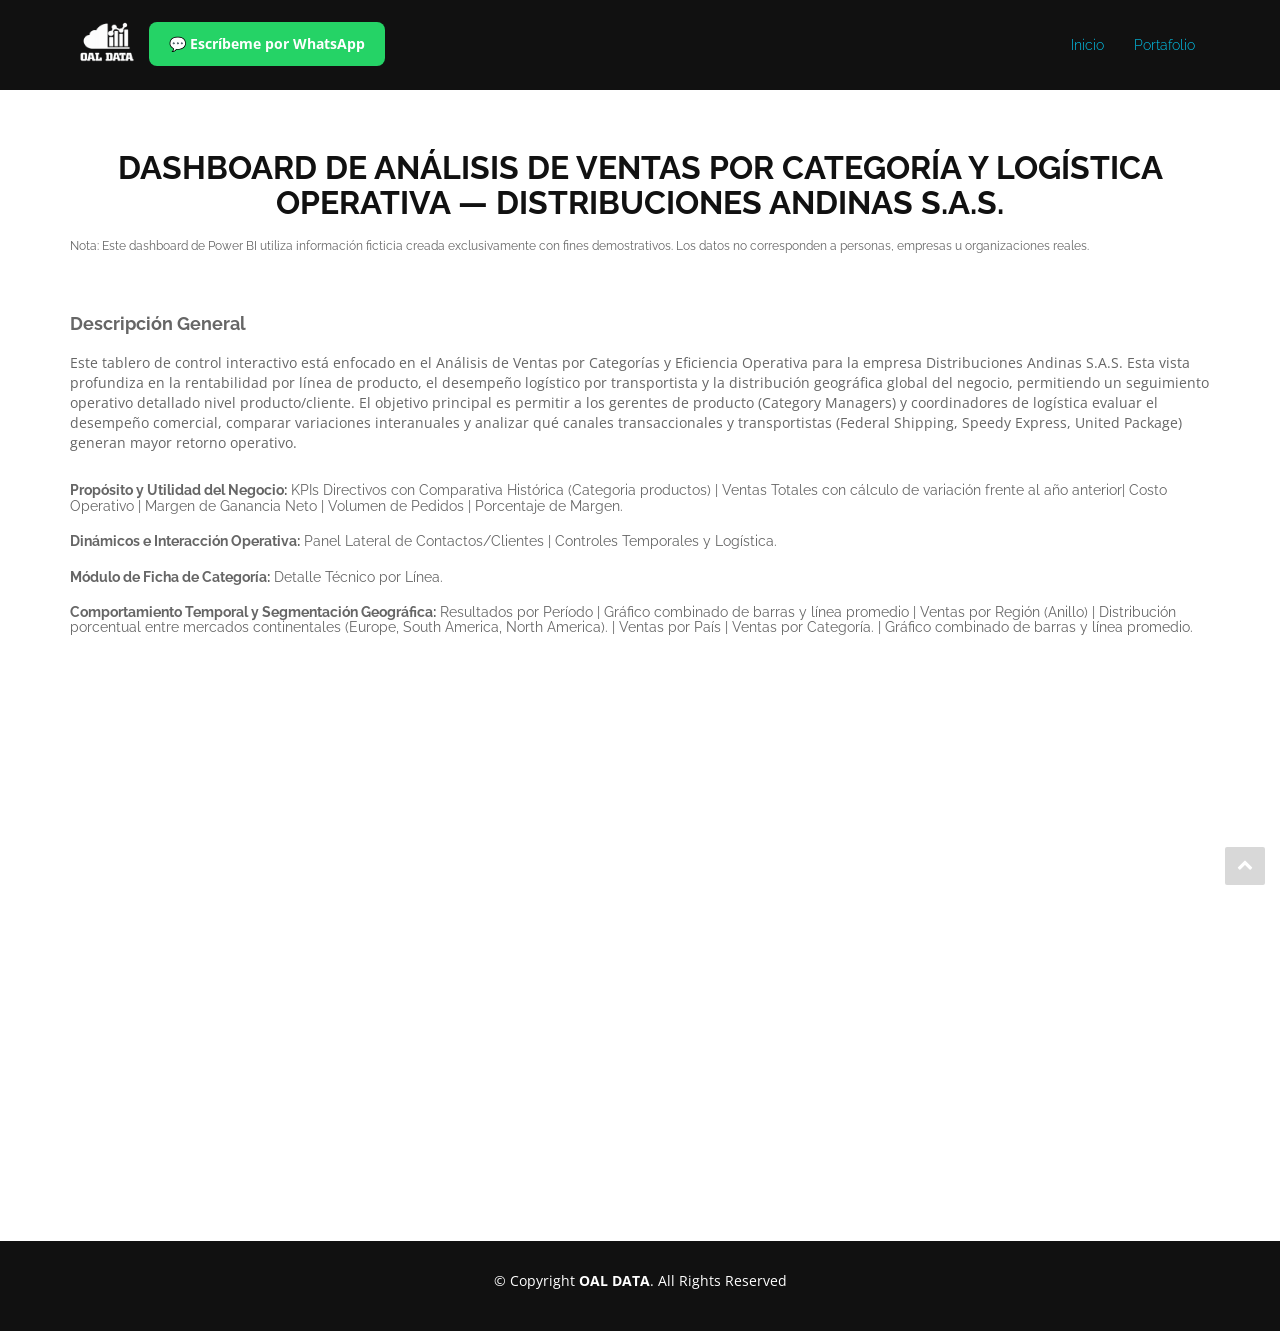
<file: demos2.html>
<!DOCTYPE html>
<html lang="es">

<head>
  <meta charset="utf-8">
  <title>OAL WEB|Demos</title>
  <meta content="width=device-width, initial-scale=1.0" name="viewport">
  <meta content="" name="keywords">
  <meta content="" name="description">

  <!-- Facebook Opengraph integration: https://developers.facebook.com/docs/sharing/opengraph -->
  <meta property="og:title" content="">
  <meta property="og:image" content="">
  <meta property="og:url" content="">
  <meta property="og:site_name" content="">
  <meta property="og:description" content="">

  <!-- Twitter Cards integration: https://dev.twitter.com/cards/  -->
  <meta name="twitter:card" content="summary">
  <meta name="twitter:site" content="">
  <meta name="twitter:title" content="">
  <meta name="twitter:description" content="">
  <meta name="twitter:image" content="">

  <!-- Place your favicon.ico and apple-touch-icon.png in the template root directory -->
  <link href="favicon.ico" rel="shortcut icon">

  <!-- Google Fonts -->
  <link href="https://fonts.googleapis.com/css?family=Open+Sans:300,300i,400,400i,700,700i|Raleway:300,400,500,700,800" rel="stylesheet">
  
  <!-- Bootstrap CSS File -->
  <link href="./lib/bootstrap/css/bootstrap.min.css" rel="stylesheet">

  <!-- Libraries CSS Files -->
  <link href="lib/font-awesome/css/font-awesome.min.css" rel="stylesheet">
  <link href="lib/animate-css/animate.min.css" rel="stylesheet">

  <!-- Main Stylesheet File -->
  <link href="css/style.css" rel="stylesheet">

</head>

<body>
  <div id="preloader"></div>

  <!--==========================
  Hero Section
  ============================-->
 
  <!--==========================
  Sección de encabezado
  ============================-->
   <header id="header">
    <div class="container">
      <div id="logo" class="pull-left">
        <a href="#hero"><img src="img/Logo OAL DATA BLANCO.png" alt="" title="" /></img></a>
        <!-- Descomenta abajo si prefieres usar una imagen de texto -->
        <!--<h1><a href="#hero">Encabezado 1</a></h1>-->
        <a href="https://wa.me/573337395569?text=Hola%20OAL%20DATA,%20quiero%20información%20sobre%20sus%20servicios%20de%20analítica%20de%20datos" 
   target="_blank" 
   style="display:inline-block; padding:12px 20px; background-color:#25D366; color:white; text-decoration:none; border-radius:8px; font-weight:bold;">
   💬 Escríbeme por WhatsApp
</a>
      </div>

      <nav id="nav-menu-container">
        <ul class="nav-menu">
          <li class="menu-active"><a href="index.html">Inicio</a></li>
          <li class="menu-active"><a href="index.html#portfolio">Portafolio</a></li>
          <!--<li><a href="#about">Sobre mí</a></li>
          <li><a href="#services">Servicios</a></li>
          <li><a href="#portfolio">Portafolio</a></li>
          <li><a href="#testimonials">Clientes</a></li>-->
          
          <!--<li><a href="#team">Team</a></li>
          <li class="menu-has-children"><a href="">Drop Down</a>
            <ul>
              <li><a href="#">Drop Down 1</a></li>
              <li class="menu-has-children"><a href="#">Drop Down 2</a>
                <ul>
                  <li><a href="#">Deep Drop Down 1</a></li>
                  <li><a href="#">Deep Drop Down 2</a></li>
                  <li><a href="#">Deep Drop Down 3</a></li>
                  <li><a href="#">Deep Drop Down 4</a></li>
                  <li><a href="#">Deep Drop Down 5</a></li>
                </ul>
              </li>
              <li><a href="#">Drop Down 3</a></li>
              <li><a href="#">Drop Down 4</a></li>
              <li><a href="#">Drop Down 5</a></li>
            </ul>
          </li>
          <li><a href="#contact">Contáctame</a></li>
        </ul>-->
      </nav>
      <!-- #nav-menu-container -->
    </div>
  </header>
  <!-- #header -->

  <!--==========================
  About Section
  ============================-->
  <section id="about2">
    <div class="container wow fadeInUp">
      <div class="row">
        <div class="col-md-12">
          <br><br><br>
          <h3 class="section-title">Dashboard de Análisis de Ventas por Categoría y Logística Operativa — Distribuciones Andinas S.A.S.</h3>
          <h6>Nota: Este dashboard de Power BI utiliza información ficticia creada exclusivamente con fines demostrativos. Los datos no corresponden a personas, empresas u organizaciones reales.</h6>
          <br><br>
          <h4 style="font-weight: bold;">Descripción General</h4>
          <p>Este tablero de control interactivo está enfocado en el Análisis de Ventas por Categorías y
             Eficiencia Operativa para la empresa Distribuciones Andinas S.A.S. 
             Esta vista profundiza en la rentabilidad por línea de producto, el desempeño logístico por transportista y la distribución geográfica
             global del negocio, permitiendo un seguimiento operativo detallado nivel producto/cliente. El objetivo principal es permitir a los gerentes de producto (Category Managers) y coordinadores de logística evaluar el desempeño comercial, comparar variaciones interanuales y analizar qué canales transaccionales
             y transportistas (Federal Shipping, Speedy Express, United Package) generan mayor retorno operativo.</p>
          <h5><strong>Propósito y Utilidad del Negocio:</strong> KPIs Directivos con Comparativa Histórica (Categoria productos) |
          Ventas Totales con cálculo de variación frente al año anterior| Costo Operativo | Margen de Ganancia Neto | Volumen de Pedidos | Porcentaje de Margen.</h5>
          <h5><strong>Dinámicos e Interacción Operativa:</strong> Panel Lateral de Contactos/Clientes | Controles Temporales y Logística.</h5>
          <h5><strong>Módulo de Ficha de Categoría:</strong> Detalle Técnico por Línea.</h5>
          <h5><strong>Comportamiento Temporal y Segmentación Geográfica:</strong> Resultados por Período | Gráfico combinado de barras y línea promedio |
            Ventas por Región (Anillo) | Distribución porcentual entre mercados continentales (Europe, South America, North America). | 
            Ventas por País | Ventas por Categoría. | Gráfico combinado de barras y línea promedio.</h5><br>
            
          <iframe title="Informe Wrogup Restaurant" width="100%" height="500" src="https://app.powerbi.com/view?r=eyJrIjoiNzRhZWFhOTMtMzJiOS00NTkwLTkzNjAtZjlhZmMwMWU5ZGQ1IiwidCI6ImNiYzJjMzgxLTJmMmUtNGQ5My05MWQxLTUwNmM5MzE2YWNlNyIsImMiOjR9&pageName=8f8b362355d2dc322005" frameborder="0" allowFullScreen="true"></iframe>

          
        </div>
      </div>
    </div>
    
      
  </section>

  <br><br><br>

  
  <!--==========================
  Services Section
  ============================-->
  

  <!--==========================
  Subscrbe Section
  ============================-->

  <!--==========================
  Porfolio Section
  ============================-->
  

  <!--==========================
  Testimonials Section
  ============================-->
 

  <!--==========================
  Team Section
  ============================-->
 

  <!--==========================
  Contact Section
  ============================-->
 
  <!--==========================
  Footer
============================-->
  <footer id="footer">
    <div class="container">
      <div class="row">
        <div class="col-md-12">
          <div class="copyright">
            &copy; Copyright <strong>OAL DATA</strong>. All Rights Reserved
          </div>
          <div class="credits">
        
            <!--Templates by <a href="https://www.youtube.com/channel/UCDH0DJaVLkCDtl_YN9hhByw?view_as=subscriber">ProOnliPc</a>-->
          </div>
        </div>
      </div>
    </div>
  </footer>
  <!-- #footer -->

  <a href="#" class="back-to-top"><i class="fa fa-chevron-up"></i></a>

  <!-- Required JavaScript Libraries -->
  <script src="lib/jquery/jquery.min.js"></script>
  <script src="lib/bootstrap/js/bootstrap.min.js"></script>
  <script src="lib/superfish/hoverIntent.js"></script>
  <script src="lib/superfish/superfish.min.js"></script>
  <script src="lib/morphext/morphext.min.js"></script>
  <script src="lib/wow/wow.min.js"></script>
  <script src="lib/stickyjs/sticky.js"></script>
  <script src="lib/easing/easing.js"></script>

  <!-- Template Specisifc Custom Javascript File -->
  <script src="js/custom.js"></script>

  <script src="contactform/contactform.js"></script>


</body>

</html>
</file>
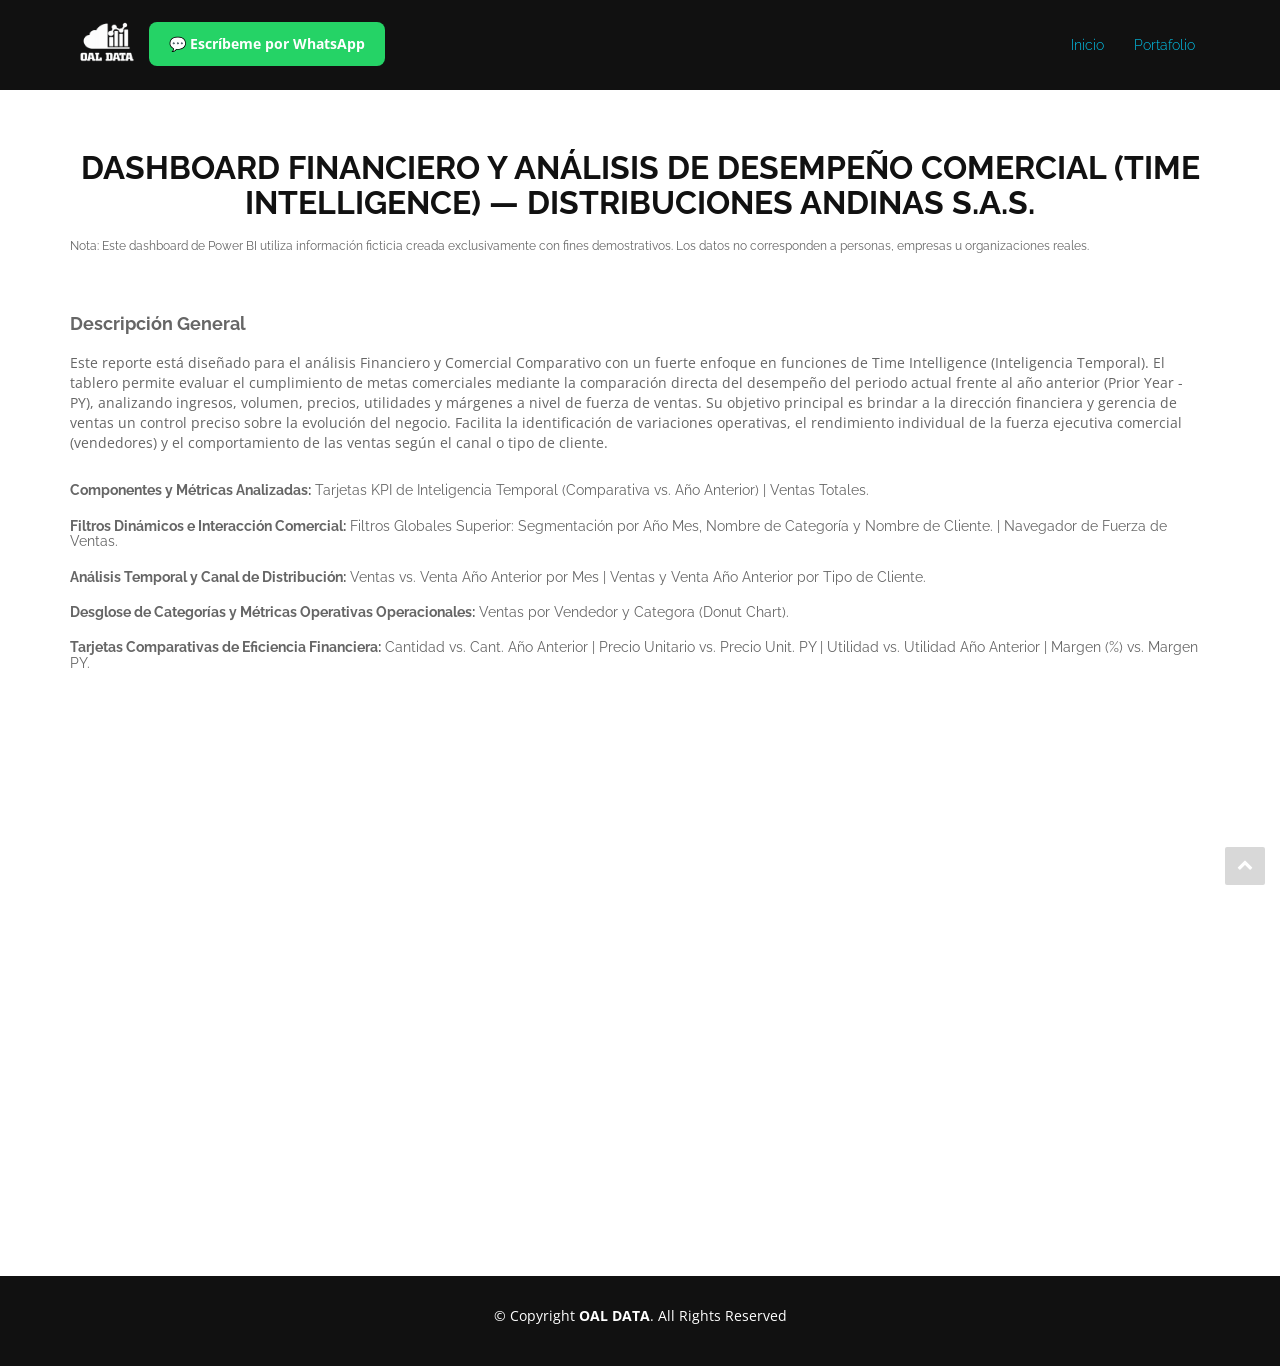
<file: demos3.html>
<!DOCTYPE html>
<html lang="es">

<head>
  <meta charset="utf-8">
  <title>OAL WEB|Demos</title>
  <meta content="width=device-width, initial-scale=1.0" name="viewport">
  <meta content="" name="keywords">
  <meta content="" name="description">

  <!-- Facebook Opengraph integration: https://developers.facebook.com/docs/sharing/opengraph -->
  <meta property="og:title" content="">
  <meta property="og:image" content="">
  <meta property="og:url" content="">
  <meta property="og:site_name" content="">
  <meta property="og:description" content="">

  <!-- Twitter Cards integration: https://dev.twitter.com/cards/  -->
  <meta name="twitter:card" content="summary">
  <meta name="twitter:site" content="">
  <meta name="twitter:title" content="">
  <meta name="twitter:description" content="">
  <meta name="twitter:image" content="">

  <!-- Place your favicon.ico and apple-touch-icon.png in the template root directory -->
  <link href="favicon.ico" rel="shortcut icon">

  <!-- Google Fonts -->
  <link href="https://fonts.googleapis.com/css?family=Open+Sans:300,300i,400,400i,700,700i|Raleway:300,400,500,700,800" rel="stylesheet">
  
  <!-- Bootstrap CSS File -->
  <link href="./lib/bootstrap/css/bootstrap.min.css" rel="stylesheet">

  <!-- Libraries CSS Files -->
  <link href="lib/font-awesome/css/font-awesome.min.css" rel="stylesheet">
  <link href="lib/animate-css/animate.min.css" rel="stylesheet">

  <!-- Main Stylesheet File -->
  <link href="css/style.css" rel="stylesheet">

</head>

<body>
  <div id="preloader"></div>

  <!--==========================
  Hero Section
  ============================-->
 
  <!--==========================
  Sección de encabezado
  ============================-->
   <header id="header">
    <div class="container">
      <div id="logo" class="pull-left">
        <a href="#hero"><img src="img/Logo OAL DATA BLANCO.png" alt="" title="" /></img></a>
        <!-- Descomenta abajo si prefieres usar una imagen de texto -->
        <!--<h1><a href="#hero">Encabezado 1</a></h1>-->
        <a href="https://wa.me/573337395569?text=Hola%20OAL%20DATA,%20quiero%20información%20sobre%20sus%20servicios%20de%20analítica%20de%20datos" 
   target="_blank" 
   style="display:inline-block; padding:12px 20px; background-color:#25D366; color:white; text-decoration:none; border-radius:8px; font-weight:bold;">
   💬 Escríbeme por WhatsApp
</a>
      </div>

      <nav id="nav-menu-container">
        <ul class="nav-menu">
          <li class="menu-active"><a href="index.html">Inicio</a></li>
          <li class="menu-active"><a href="index.html#portfolio">Portafolio</a></li>
          <!--<li><a href="#about">Sobre mí</a></li>
          <li><a href="#services">Servicios</a></li>
          <li><a href="#portfolio">Portafolio</a></li>
          <li><a href="#testimonials">Clientes</a></li>-->
          
          <!--<li><a href="#team">Team</a></li>
          <li class="menu-has-children"><a href="">Drop Down</a>
            <ul>
              <li><a href="#">Drop Down 1</a></li>
              <li class="menu-has-children"><a href="#">Drop Down 2</a>
                <ul>
                  <li><a href="#">Deep Drop Down 1</a></li>
                  <li><a href="#">Deep Drop Down 2</a></li>
                  <li><a href="#">Deep Drop Down 3</a></li>
                  <li><a href="#">Deep Drop Down 4</a></li>
                  <li><a href="#">Deep Drop Down 5</a></li>
                </ul>
              </li>
              <li><a href="#">Drop Down 3</a></li>
              <li><a href="#">Drop Down 4</a></li>
              <li><a href="#">Drop Down 5</a></li>
            </ul>
          </li>
          <li><a href="#contact">Contáctame</a></li>
        </ul>-->
      </nav>
      <!-- #nav-menu-container -->
    </div>
  </header>
  <!-- #header -->

  <!--==========================
  About Section
  ============================-->
  <section id="about2">
    <div class="container wow fadeInUp">
      <div class="row">
        <div class="col-md-12">
          <br><br><br>
          <h3 class="section-title">Dashboard Financiero y Análisis de Desempeño Comercial (Time Intelligence) — Distribuciones Andinas S.A.S.</h3>
          <h6>Nota: Este dashboard de Power BI utiliza información ficticia creada exclusivamente con fines demostrativos. Los datos no corresponden a personas, empresas u organizaciones reales.</h6>
          <br><br>
          <h4 style="font-weight: bold;">Descripción General</h4>
          <p>Este reporte está diseñado para el análisis Financiero y Comercial Comparativo con un fuerte enfoque en funciones de Time Intelligence (Inteligencia Temporal). El tablero permite evaluar el cumplimiento de metas comerciales mediante la comparación directa del desempeño del periodo actual frente al año anterior (Prior Year - PY), analizando ingresos, volumen, precios, utilidades y márgenes a nivel de fuerza de ventas.
            Su objetivo principal es brindar a la dirección financiera y gerencia de ventas un control preciso sobre la evolución del negocio. Facilita la identificación de variaciones operativas, el rendimiento individual de la fuerza ejecutiva comercial (vendedores) y el comportamiento de las ventas según el canal o tipo de cliente.
          </p>
          
          <h5><strong>Componentes y Métricas Analizadas:</strong> Tarjetas KPI de Inteligencia Temporal (Comparativa vs. Año Anterior) |
          Ventas Totales.</h5>
         
          <h5><strong>Filtros Dinámicos e Interacción Comercial:</strong> Filtros Globales Superior: Segmentación por Año Mes, Nombre de Categoría y Nombre de Cliente. | 
          Navegador de Fuerza de Ventas.</h5>

          <h5> <strong>Análisis Temporal y Canal de Distribución:</strong> Ventas vs. Venta Año Anterior por Mes | Ventas y Venta Año Anterior por Tipo de Cliente.</h5>
           
          <h5><strong>Desglose de Categorías y Métricas Operativas Operacionales:</strong> Ventas por Vendedor y Categora (Donut Chart).</h5>
           
          <h5><strong>Tarjetas Comparativas de Eficiencia Financiera:</strong> Cantidad vs. Cant. Año Anterior |  Precio Unitario vs. Precio Unit. PY |
          Utilidad vs. Utilidad Año Anterior |  Margen (%) vs. Margen PY.</h5><br>
            
          <iframe title="De Datos y Graficos a Indicadores Clave Solucionado" width="100%" height="500" src="https://app.powerbi.com/view?r=eyJrIjoiZDlkMWRiNTUtNjI4My00NTMwLTllZGQtYzljYjQzODRmNmYzIiwidCI6ImNiYzJjMzgxLTJmMmUtNGQ5My05MWQxLTUwNmM5MzE2YWNlNyIsImMiOjR9&pageName=ReportSectiondfcbfbf1e104506eac90" frameborder="0" allowFullScreen="true"></iframe>

        </div>
      </div>
    </div>
    
      
  </section>

  <br><br><br>

  
  <!--==========================
  Services Section
  ============================-->
  

  <!--==========================
  Subscrbe Section
  ============================-->

  <!--==========================
  Porfolio Section
  ============================-->
  

  <!--==========================
  Testimonials Section
  ============================-->
 

  <!--==========================
  Team Section
  ============================-->
 

  <!--==========================
  Contact Section
  ============================-->
 
  <!--==========================
  Footer
============================-->
  <footer id="footer">
    <div class="container">
      <div class="row">
        <div class="col-md-12">
          <div class="copyright">
            &copy; Copyright <strong>OAL DATA</strong>. All Rights Reserved
          </div>
          <div class="credits">
        
            <!--Templates by <a href="https://www.youtube.com/channel/UCDH0DJaVLkCDtl_YN9hhByw?view_as=subscriber">ProOnliPc</a>-->
          </div>
        </div>
      </div>
    </div>
  </footer>
  <!-- #footer -->

  <a href="#" class="back-to-top"><i class="fa fa-chevron-up"></i></a>

  <!-- Required JavaScript Libraries -->
  <script src="lib/jquery/jquery.min.js"></script>
  <script src="lib/bootstrap/js/bootstrap.min.js"></script>
  <script src="lib/superfish/hoverIntent.js"></script>
  <script src="lib/superfish/superfish.min.js"></script>
  <script src="lib/morphext/morphext.min.js"></script>
  <script src="lib/wow/wow.min.js"></script>
  <script src="lib/stickyjs/sticky.js"></script>
  <script src="lib/easing/easing.js"></script>

  <!-- Template Specisifc Custom Javascript File -->
  <script src="js/custom.js"></script>

  <script src="contactform/contactform.js"></script>


</body>

</html>
</file>
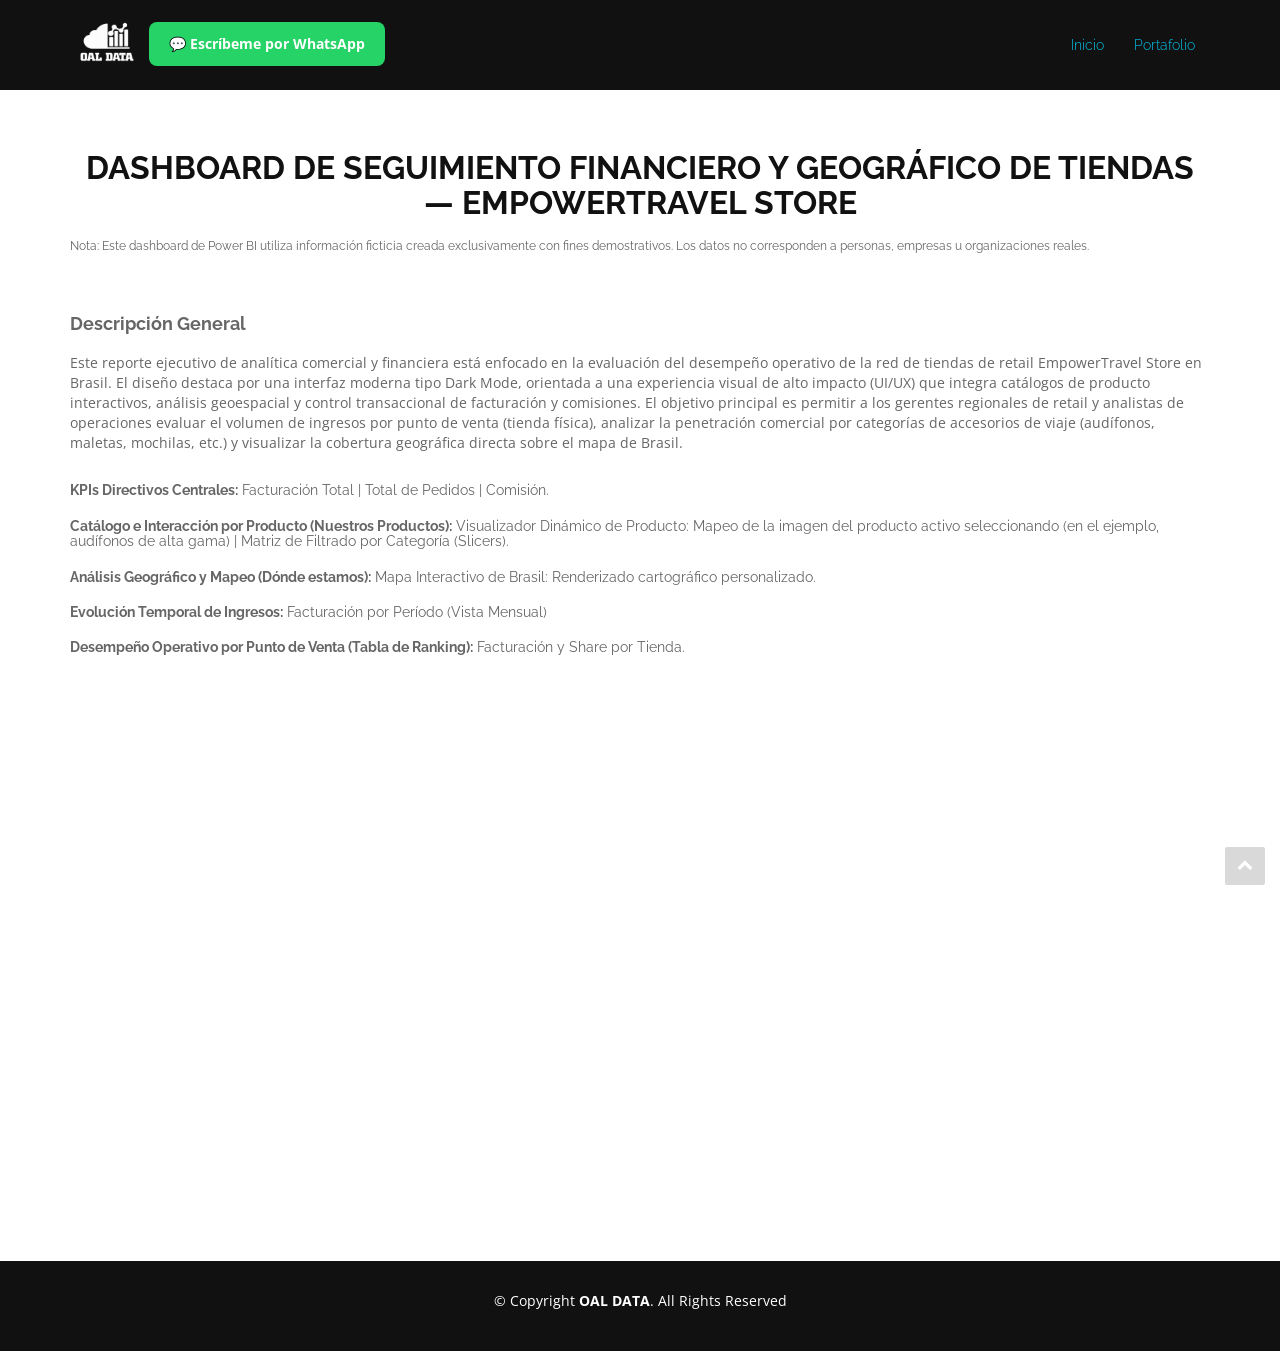
<file: demos4.html>
<!DOCTYPE html>
<html lang="es">

<head>
  <meta charset="utf-8">
  <title>OAL WEB|Demos</title>
  <meta content="width=device-width, initial-scale=1.0" name="viewport">
  <meta content="" name="keywords">
  <meta content="" name="description">

  <!-- Facebook Opengraph integration: https://developers.facebook.com/docs/sharing/opengraph -->
  <meta property="og:title" content="">
  <meta property="og:image" content="">
  <meta property="og:url" content="">
  <meta property="og:site_name" content="">
  <meta property="og:description" content="">

  <!-- Twitter Cards integration: https://dev.twitter.com/cards/  -->
  <meta name="twitter:card" content="summary">
  <meta name="twitter:site" content="">
  <meta name="twitter:title" content="">
  <meta name="twitter:description" content="">
  <meta name="twitter:image" content="">

  <!-- Place your favicon.ico and apple-touch-icon.png in the template root directory -->
  <link href="favicon.ico" rel="shortcut icon">

  <!-- Google Fonts -->
  <link href="https://fonts.googleapis.com/css?family=Open+Sans:300,300i,400,400i,700,700i|Raleway:300,400,500,700,800" rel="stylesheet">
  
  <!-- Bootstrap CSS File -->
  <link href="./lib/bootstrap/css/bootstrap.min.css" rel="stylesheet">

  <!-- Libraries CSS Files -->
  <link href="lib/font-awesome/css/font-awesome.min.css" rel="stylesheet">
  <link href="lib/animate-css/animate.min.css" rel="stylesheet">

  <!-- Main Stylesheet File -->
  <link href="css/style.css" rel="stylesheet">

</head>

<body>
  <div id="preloader"></div>

  <!--==========================
  Hero Section
  ============================-->
 
  <!--==========================
  Sección de encabezado
  ============================-->
   <header id="header">
    <div class="container">
      <div id="logo" class="pull-left">
        <a href="#hero"><img src="img/Logo OAL DATA BLANCO.png" alt="" title="" /></img></a>
        <!-- Descomenta abajo si prefieres usar una imagen de texto -->
        <!--<h1><a href="#hero">Encabezado 1</a></h1>-->
        <a href="https://wa.me/573337395569?text=Hola%20OAL%20DATA,%20quiero%20información%20sobre%20sus%20servicios%20de%20analítica%20de%20datos" 
   target="_blank" 
   style="display:inline-block; padding:12px 20px; background-color:#25D366; color:white; text-decoration:none; border-radius:8px; font-weight:bold;">
   💬 Escríbeme por WhatsApp
</a>
      </div>

      <nav id="nav-menu-container">
        <ul class="nav-menu">
          <li class="menu-active"><a href="index.html">Inicio</a></li>
          <li class="menu-active"><a href="index.html#portfolio">Portafolio</a></li>
          <!--<li><a href="#about">Sobre mí</a></li>
          <li><a href="#services">Servicios</a></li>
          <li><a href="#portfolio">Portafolio</a></li>
          <li><a href="#testimonials">Clientes</a></li>-->
          
          <!--<li><a href="#team">Team</a></li>
          <li class="menu-has-children"><a href="">Drop Down</a>
            <ul>
              <li><a href="#">Drop Down 1</a></li>
              <li class="menu-has-children"><a href="#">Drop Down 2</a>
                <ul>
                  <li><a href="#">Deep Drop Down 1</a></li>
                  <li><a href="#">Deep Drop Down 2</a></li>
                  <li><a href="#">Deep Drop Down 3</a></li>
                  <li><a href="#">Deep Drop Down 4</a></li>
                  <li><a href="#">Deep Drop Down 5</a></li>
                </ul>
              </li>
              <li><a href="#">Drop Down 3</a></li>
              <li><a href="#">Drop Down 4</a></li>
              <li><a href="#">Drop Down 5</a></li>
            </ul>
          </li>
          <li><a href="#contact">Contáctame</a></li>
        </ul>-->
      </nav>
      <!-- #nav-menu-container -->
    </div>
  </header>
  <!-- #header -->

  <!--==========================
  About Section
  ============================-->
  <section id="about2">
    <div class="container wow fadeInUp">
      <div class="row">
        <div class="col-md-12">
          <br><br><br>
          <h3 class="section-title">Dashboard de Seguimiento Financiero y Geográfico de Tiendas — EmpowerTravel Store</h3>
          <h6>Nota: Este dashboard de Power BI utiliza información ficticia creada exclusivamente con fines demostrativos. Los datos no corresponden a personas, empresas u organizaciones reales.</h6>
          <br><br>
          <h4 style="font-weight: bold;">Descripción General</h4>
          <p>Este reporte ejecutivo de analítica comercial y financiera está enfocado en la evaluación del desempeño operativo
             de la red de tiendas de retail EmpowerTravel Store en Brasil. El diseño destaca por una interfaz moderna tipo Dark Mode, 
             orientada a una experiencia visual de alto impacto (UI/UX) que integra catálogos de producto interactivos, análisis geoespacial
            y control transaccional de facturación y comisiones. 
            El objetivo principal es permitir a los gerentes regionales de retail y analistas de operaciones evaluar el volumen
            de ingresos por punto de venta (tienda física), analizar la penetración comercial por categorías de accesorios de viaje
            (audífonos, maletas, mochilas, etc.) y visualizar la cobertura geográfica directa sobre el mapa de Brasil.
          </p>
          
         

          <h5><strong>KPIs Directivos Centrales:</strong> Facturación Total | Total de Pedidos | Comisión. </h5>
          <h5><strong>Catálogo e Interacción por Producto (Nuestros Productos):</strong> Visualizador Dinámico de Producto: Mapeo de la imagen del producto activo seleccionando (en el ejemplo, audífonos de alta gama) |
            Matriz de Filtrado por Categoría (Slicers).</h5>
            
          <h5><strong>Análisis Geográfico y Mapeo (Dónde estamos):</strong> Mapa Interactivo de Brasil: Renderizado cartográfico personalizado.</h5>
          <h5><strong>Evolución Temporal de Ingresos:</strong> Facturación por Período (Vista Mensual)</h5>
          <h5><strong>Desempeño Operativo por Punto de Venta (Tabla de Ranking):</strong> Facturación y Share por Tienda.</h5><br>
           
          <iframe title="Dashboard Ventas" width="100%" height="500" src="https://app.powerbi.com/view?r=eyJrIjoiOGM0NTVkNTktYzZiYi00ZGNhLTk0ZmItZDdhZTI4M2MxMjE1IiwidCI6ImNiYzJjMzgxLTJmMmUtNGQ5My05MWQxLTUwNmM5MzE2YWNlNyIsImMiOjR9&pageName=ReportSection" frameborder="0" allowFullScreen="true"></iframe>
          
        </div>
      </div>
    </div>
    
      
  </section>

  <br><br><br>

  
  <!--==========================
  Services Section
  ============================-->
  

  <!--==========================
  Subscrbe Section
  ============================-->

  <!--==========================
  Porfolio Section
  ============================-->
  

  <!--==========================
  Testimonials Section
  ============================-->
 

  <!--==========================
  Team Section
  ============================-->
 

  <!--==========================
  Contact Section
  ============================-->
 
  <!--==========================
  Footer
============================-->
  <footer id="footer">
    <div class="container">
      <div class="row">
        <div class="col-md-12">
          <div class="copyright">
            &copy; Copyright <strong>OAL DATA</strong>. All Rights Reserved
          </div>
          <div class="credits">
        
            <!--Templates by <a href="https://www.youtube.com/channel/UCDH0DJaVLkCDtl_YN9hhByw?view_as=subscriber">ProOnliPc</a>-->
          </div>
        </div>
      </div>
    </div>
  </footer>
  <!-- #footer -->

  <a href="#" class="back-to-top"><i class="fa fa-chevron-up"></i></a>

  <!-- Required JavaScript Libraries -->
  <script src="lib/jquery/jquery.min.js"></script>
  <script src="lib/bootstrap/js/bootstrap.min.js"></script>
  <script src="lib/superfish/hoverIntent.js"></script>
  <script src="lib/superfish/superfish.min.js"></script>
  <script src="lib/morphext/morphext.min.js"></script>
  <script src="lib/wow/wow.min.js"></script>
  <script src="lib/stickyjs/sticky.js"></script>
  <script src="lib/easing/easing.js"></script>

  <!-- Template Specisifc Custom Javascript File -->
  <script src="js/custom.js"></script>

  <script src="contactform/contactform.js"></script>


</body>

</html>
</file>
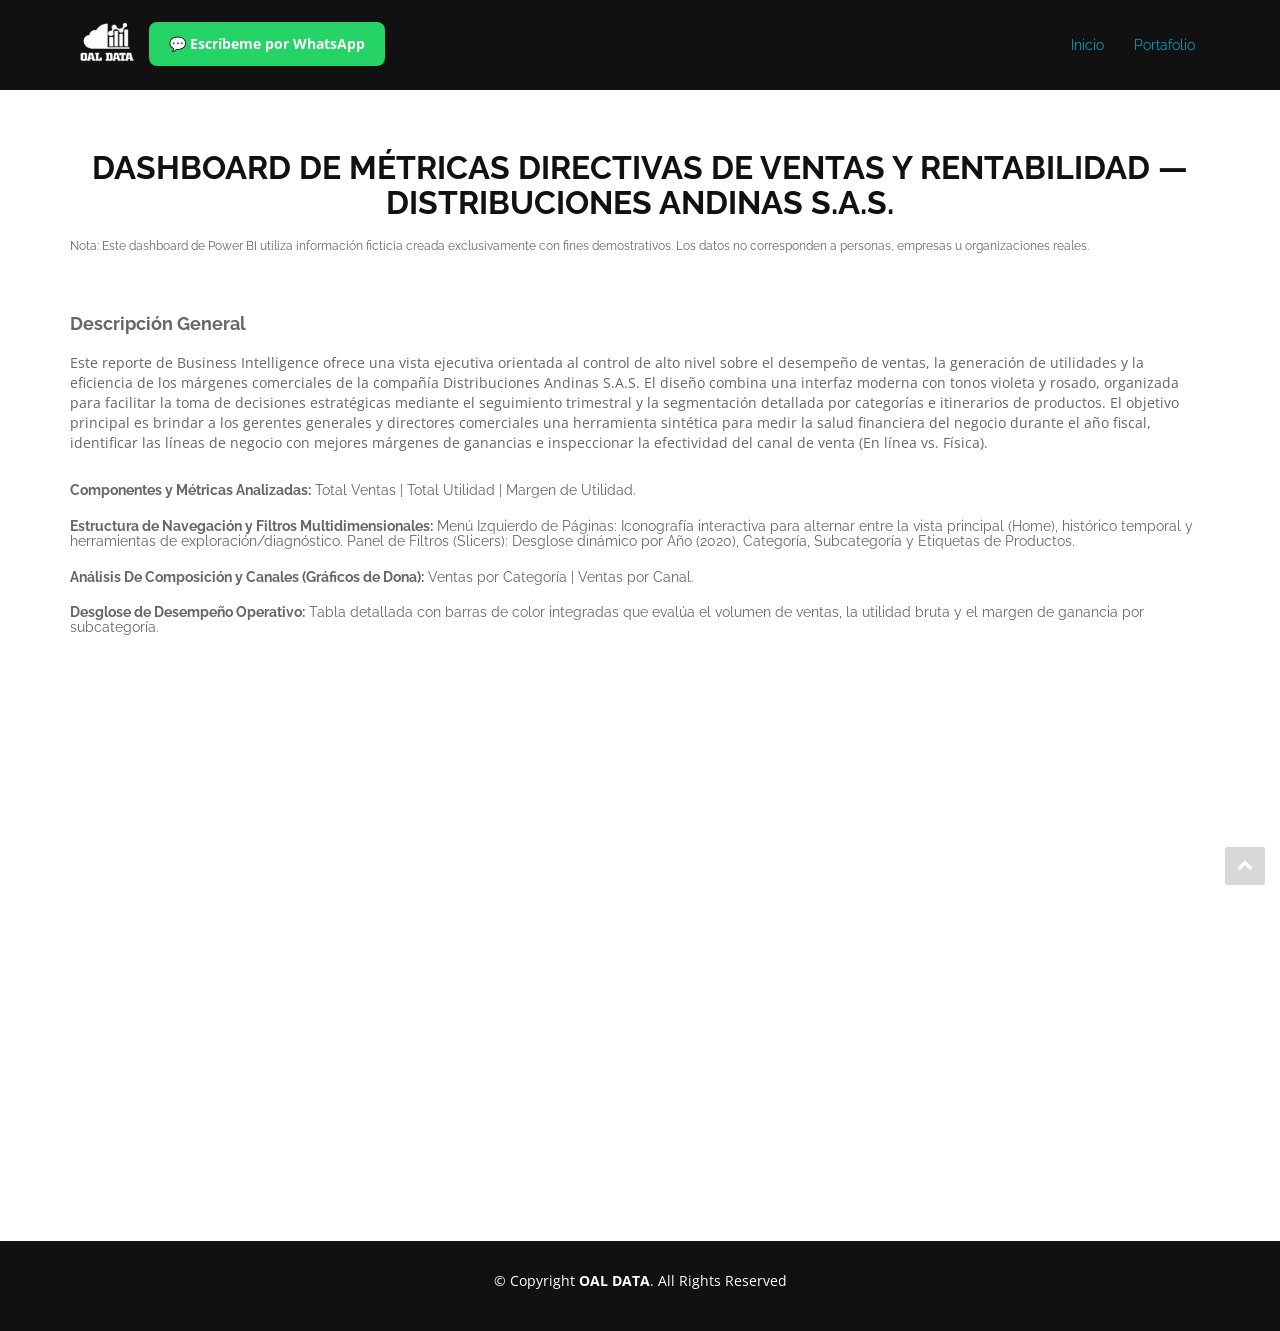
<file: demos5.html>
<!DOCTYPE html>
<html lang="es">

<head>
  <meta charset="utf-8">
  <title>OAL WEB|Demos</title>
  <meta content="width=device-width, initial-scale=1.0" name="viewport">
  <meta content="" name="keywords">
  <meta content="" name="description">

  <!-- Facebook Opengraph integration: https://developers.facebook.com/docs/sharing/opengraph -->
  <meta property="og:title" content="">
  <meta property="og:image" content="">
  <meta property="og:url" content="">
  <meta property="og:site_name" content="">
  <meta property="og:description" content="">

  <!-- Twitter Cards integration: https://dev.twitter.com/cards/  -->
  <meta name="twitter:card" content="summary">
  <meta name="twitter:site" content="">
  <meta name="twitter:title" content="">
  <meta name="twitter:description" content="">
  <meta name="twitter:image" content="">

  <!-- Place your favicon.ico and apple-touch-icon.png in the template root directory -->
  <link href="favicon.ico" rel="shortcut icon">

  <!-- Google Fonts -->
  <link href="https://fonts.googleapis.com/css?family=Open+Sans:300,300i,400,400i,700,700i|Raleway:300,400,500,700,800" rel="stylesheet">
  
  <!-- Bootstrap CSS File -->
  <link href="./lib/bootstrap/css/bootstrap.min.css" rel="stylesheet">

  <!-- Libraries CSS Files -->
  <link href="lib/font-awesome/css/font-awesome.min.css" rel="stylesheet">
  <link href="lib/animate-css/animate.min.css" rel="stylesheet">

  <!-- Main Stylesheet File -->
  <link href="css/style.css" rel="stylesheet">

</head>

<body>
  <div id="preloader"></div>

  <!--==========================
  Hero Section
  ============================-->
 
  <!--==========================
  Sección de encabezado
  ============================-->
   <header id="header">
    <div class="container">
      <div id="logo" class="pull-left">
        <a href="#hero"><img src="img/Logo OAL DATA BLANCO.png" alt="" title="" /></img></a>
        <!-- Descomenta abajo si prefieres usar una imagen de texto -->
        <!--<h1><a href="#hero">Encabezado 1</a></h1>-->
        <a href="https://wa.me/573337395569?text=Hola%20OAL%20DATA,%20quiero%20información%20sobre%20sus%20servicios%20de%20analítica%20de%20datos" 
   target="_blank" 
   style="display:inline-block; padding:12px 20px; background-color:#25D366; color:white; text-decoration:none; border-radius:8px; font-weight:bold;">
   💬 Escríbeme por WhatsApp
</a>
      </div>

      <nav id="nav-menu-container">
        <ul class="nav-menu">
          <li class="menu-active"><a href="index.html">Inicio</a></li>
          <li class="menu-active"><a href="index.html#portfolio">Portafolio</a></li>
          <!--<li><a href="#about">Sobre mí</a></li>
          <li><a href="#services">Servicios</a></li>
          <li><a href="#portfolio">Portafolio</a></li>
          <li><a href="#testimonials">Clientes</a></li>-->
          
          <!--<li><a href="#team">Team</a></li>
          <li class="menu-has-children"><a href="">Drop Down</a>
            <ul>
              <li><a href="#">Drop Down 1</a></li>
              <li class="menu-has-children"><a href="#">Drop Down 2</a>
                <ul>
                  <li><a href="#">Deep Drop Down 1</a></li>
                  <li><a href="#">Deep Drop Down 2</a></li>
                  <li><a href="#">Deep Drop Down 3</a></li>
                  <li><a href="#">Deep Drop Down 4</a></li>
                  <li><a href="#">Deep Drop Down 5</a></li>
                </ul>
              </li>
              <li><a href="#">Drop Down 3</a></li>
              <li><a href="#">Drop Down 4</a></li>
              <li><a href="#">Drop Down 5</a></li>
            </ul>
          </li>
          <li><a href="#contact">Contáctame</a></li>
        </ul>-->
      </nav>
      <!-- #nav-menu-container -->
    </div>
  </header>
  <!-- #header -->

  <!--==========================
  About Section
  ============================-->
  <section id="about2">
    <div class="container wow fadeInUp">
      <div class="row">
        <div class="col-md-12">
          <br><br><br>
          <h3 class="section-title">Dashboard de Métricas Directivas de Ventas y Rentabilidad — Distribuciones Andinas S.A.S.</h3>
          <h6>Nota: Este dashboard de Power BI utiliza información ficticia creada exclusivamente con fines demostrativos. Los datos no corresponden a personas, empresas u organizaciones reales.</h6>
          <br><br>
          <h4 style="font-weight: bold;">Descripción General</h4>
          <p>Este reporte de Business Intelligence ofrece una vista ejecutiva orientada al control de alto nivel sobre
             el desempeño de ventas, la generación de utilidades y la eficiencia de los márgenes comerciales de la compañía Distribuciones Andinas S.A.S. 
             El diseño combina una interfaz moderna con tonos violeta y rosado, organizada para facilitar la toma de decisiones estratégicas mediante el
             seguimiento trimestral y la segmentación detallada por categorías e itinerarios de productos.
            El objetivo principal es brindar a los gerentes generales y directores comerciales una herramienta sintética para medir la salud financiera del negocio durante el año fiscal, identificar 
            las líneas de negocio con mejores márgenes de ganancias e inspeccionar la efectividad del canal de venta (En línea vs. Física).
          <p>
          
            <h5><strong>Componentes y Métricas Analizadas:</strong> Total Ventas | Total Utilidad | Margen de Utilidad.</h5>
            <h5><strong>Estructura de Navegación y Filtros Multidimensionales:</strong> Menú Izquierdo de Páginas: Iconografía interactiva para alternar entre la vista principal (Home), histórico temporal y herramientas de exploración/diagnóstico.
               Panel de Filtros (Slicers): Desglose dinámico por Año (2020), Categoría, Subcategoría y Etiquetas de Productos. 
            </h5>
            
            <h5><strong>Análisis De Composición y Canales (Gráficos de Dona):</strong> Ventas por Categoría | Ventas por Canal.</h5>
            <h5><strong>Desglose de Desempeño Operativo:</strong> Tabla detallada con barras de color integradas que evalúa el volumen de ventas, la utilidad bruta y el margen de ganancia por subcategoría.</h5><br>
            

            <iframe title="merX" width="100%" height="500" src="https://app.powerbi.com/view?r=eyJrIjoiNzkwZDJmYzgtNDBjYS00ODJlLTk0NGMtZGY2Zjg1YjI1YWExIiwidCI6ImNiYzJjMzgxLTJmMmUtNGQ5My05MWQxLTUwNmM5MzE2YWNlNyIsImMiOjR9" frameborder="0" allowFullScreen="true"></iframe>
        </div>
      </div>
    </div>
    
      
  </section>

  <br><br><br>

  
  <!--==========================
  Services Section
  ============================-->
  

  <!--==========================
  Subscrbe Section
  ============================-->

  <!--==========================
  Porfolio Section
  ============================-->
  

  <!--==========================
  Testimonials Section
  ============================-->
 

  <!--==========================
  Team Section
  ============================-->
 

  <!--==========================
  Contact Section
  ============================-->
 
  <!--==========================
  Footer
============================-->
  <footer id="footer">
    <div class="container">
      <div class="row">
        <div class="col-md-12">
          <div class="copyright">
            &copy; Copyright <strong>OAL DATA</strong>. All Rights Reserved
          </div>
          <div class="credits">
        
            <!--Templates by <a href="https://www.youtube.com/channel/UCDH0DJaVLkCDtl_YN9hhByw?view_as=subscriber">ProOnliPc</a>-->
          </div>
        </div>
      </div>
    </div>
  </footer>
  <!-- #footer -->

  <a href="#" class="back-to-top"><i class="fa fa-chevron-up"></i></a>

  <!-- Required JavaScript Libraries -->
  <script src="lib/jquery/jquery.min.js"></script>
  <script src="lib/bootstrap/js/bootstrap.min.js"></script>
  <script src="lib/superfish/hoverIntent.js"></script>
  <script src="lib/superfish/superfish.min.js"></script>
  <script src="lib/morphext/morphext.min.js"></script>
  <script src="lib/wow/wow.min.js"></script>
  <script src="lib/stickyjs/sticky.js"></script>
  <script src="lib/easing/easing.js"></script>

  <!-- Template Specisifc Custom Javascript File -->
  <script src="js/custom.js"></script>

  <script src="contactform/contactform.js"></script>


</body>

</html>
</file>
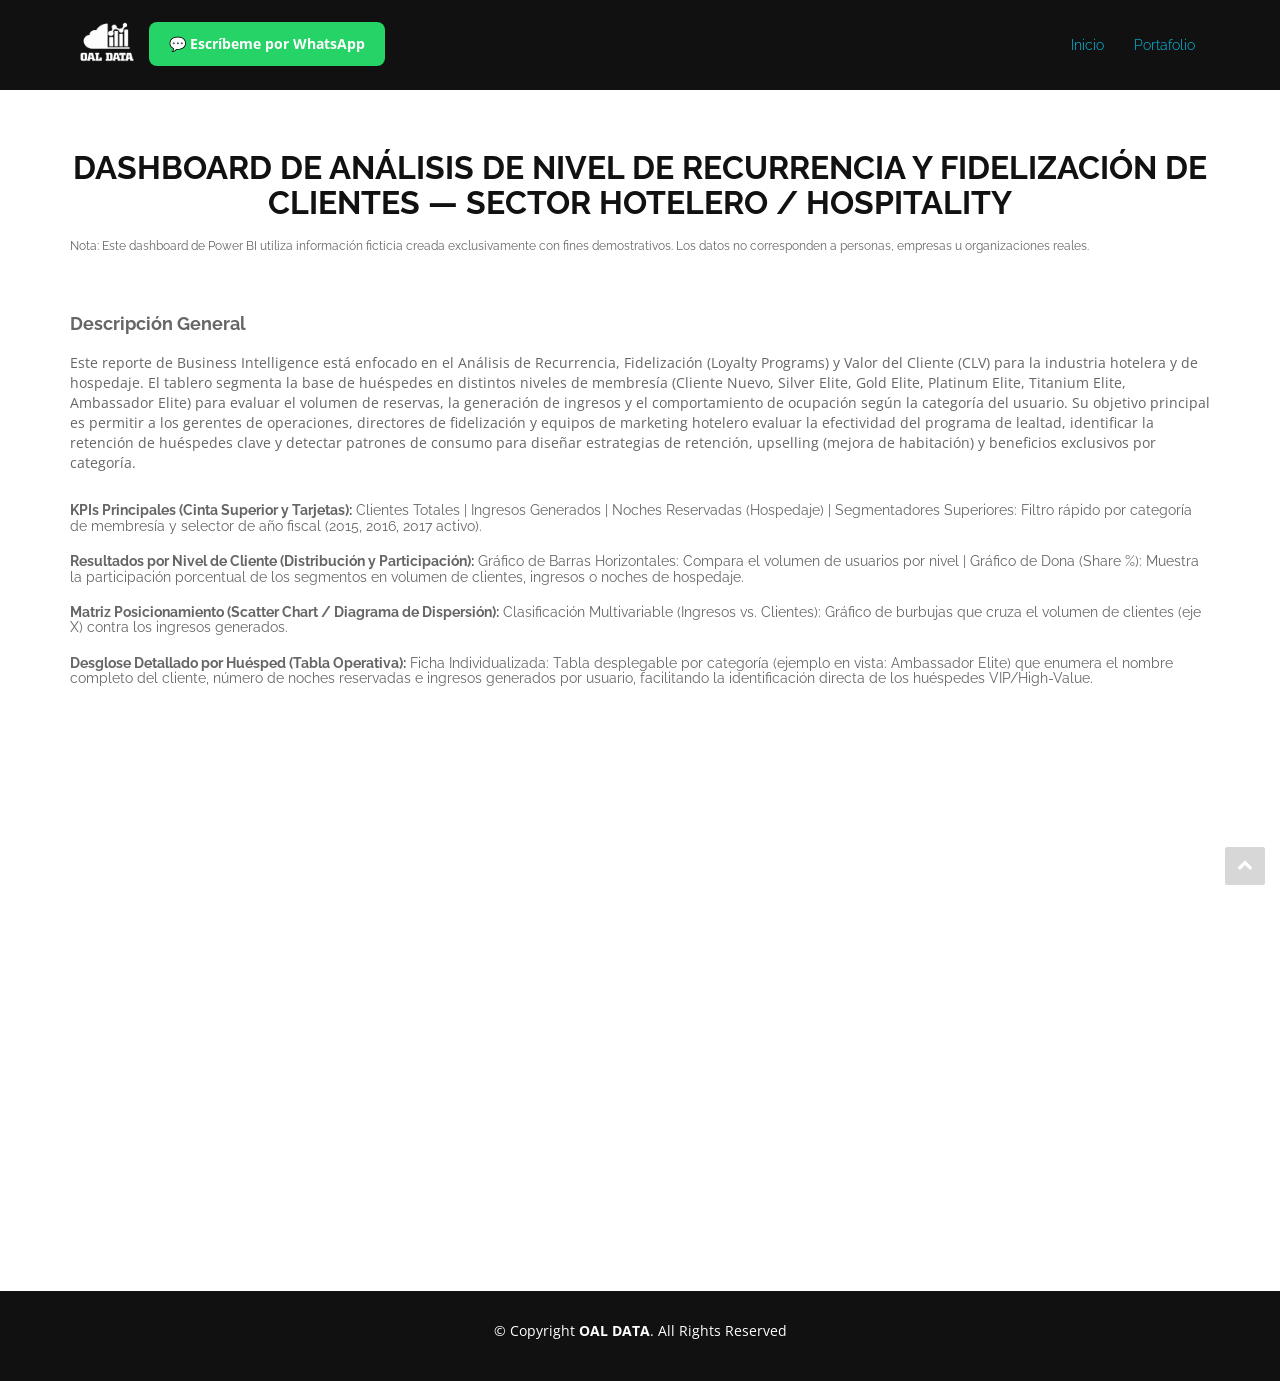
<file: demos6.html>
<!DOCTYPE html>
<html lang="es">

<head>
  <meta charset="utf-8">
  <title>OAL WEB|Demos</title>
  <meta content="width=device-width, initial-scale=1.0" name="viewport">
  <meta content="" name="keywords">
  <meta content="" name="description">

  <!-- Facebook Opengraph integration: https://developers.facebook.com/docs/sharing/opengraph -->
  <meta property="og:title" content="">
  <meta property="og:image" content="">
  <meta property="og:url" content="">
  <meta property="og:site_name" content="">
  <meta property="og:description" content="">

  <!-- Twitter Cards integration: https://dev.twitter.com/cards/  -->
  <meta name="twitter:card" content="summary">
  <meta name="twitter:site" content="">
  <meta name="twitter:title" content="">
  <meta name="twitter:description" content="">
  <meta name="twitter:image" content="">

  <!-- Place your favicon.ico and apple-touch-icon.png in the template root directory -->
  <link href="favicon.ico" rel="shortcut icon">

  <!-- Google Fonts -->
  <link href="https://fonts.googleapis.com/css?family=Open+Sans:300,300i,400,400i,700,700i|Raleway:300,400,500,700,800" rel="stylesheet">
  
  <!-- Bootstrap CSS File -->
  <link href="./lib/bootstrap/css/bootstrap.min.css" rel="stylesheet">

  <!-- Libraries CSS Files -->
  <link href="lib/font-awesome/css/font-awesome.min.css" rel="stylesheet">
  <link href="lib/animate-css/animate.min.css" rel="stylesheet">

  <!-- Main Stylesheet File -->
  <link href="css/style.css" rel="stylesheet">

</head>

<body>
  <div id="preloader"></div>

  <!--==========================
  Hero Section
  ============================-->
 
  <!--==========================
  Sección de encabezado
  ============================-->
   <header id="header">
    <div class="container">
      <div id="logo" class="pull-left">
        <a href="#hero"><img src="img/Logo OAL DATA BLANCO.png" alt="" title="" /></img></a>
        <!-- Descomenta abajo si prefieres usar una imagen de texto -->
        <!--<h1><a href="#hero">Encabezado 1</a></h1>-->
        <a href="https://wa.me/573337395569?text=Hola%20OAL%20DATA,%20quiero%20información%20sobre%20sus%20servicios%20de%20analítica%20de%20datos" 
   target="_blank" 
   style="display:inline-block; padding:12px 20px; background-color:#25D366; color:white; text-decoration:none; border-radius:8px; font-weight:bold;">
   💬 Escríbeme por WhatsApp
</a>
      </div>

      <nav id="nav-menu-container">
        <ul class="nav-menu">
          <li class="menu-active"><a href="index.html">Inicio</a></li>
          <li class="menu-active"><a href="index.html#portfolio">Portafolio</a></li>
          <!--<li><a href="#about">Sobre mí</a></li>
          <li><a href="#services">Servicios</a></li>
          <li><a href="#portfolio">Portafolio</a></li>
          <li><a href="#testimonials">Clientes</a></li>-->
          
          <!--<li><a href="#team">Team</a></li>
          <li class="menu-has-children"><a href="">Drop Down</a>
            <ul>
              <li><a href="#">Drop Down 1</a></li>
              <li class="menu-has-children"><a href="#">Drop Down 2</a>
                <ul>
                  <li><a href="#">Deep Drop Down 1</a></li>
                  <li><a href="#">Deep Drop Down 2</a></li>
                  <li><a href="#">Deep Drop Down 3</a></li>
                  <li><a href="#">Deep Drop Down 4</a></li>
                  <li><a href="#">Deep Drop Down 5</a></li>
                </ul>
              </li>
              <li><a href="#">Drop Down 3</a></li>
              <li><a href="#">Drop Down 4</a></li>
              <li><a href="#">Drop Down 5</a></li>
            </ul>
          </li>
          <li><a href="#contact">Contáctame</a></li>
        </ul>-->
      </nav>
      <!-- #nav-menu-container -->
    </div>
  </header>
  <!-- #header -->

  <!--==========================
  About Section
  ============================-->
  <section id="about2">
    <div class="container wow fadeInUp">
      <div class="row">
        <div class="col-md-12">
          <br><br><br>
          <h3 class="section-title">Dashboard de Análisis de Nivel de Recurrencia y Fidelización de Clientes — Sector Hotelero / Hospitality</h3>
          <h6>Nota: Este dashboard de Power BI utiliza información ficticia creada exclusivamente con fines demostrativos. Los datos no corresponden a personas, empresas u organizaciones reales.</h6>
          <br><br>
           <h4 style="font-weight: bold;">Descripción General</h4>
          <p>Este reporte de Business Intelligence está enfocado en el Análisis de Recurrencia, Fidelización (Loyalty Programs) y Valor del Cliente (CLV) para la industria hotelera y de hospedaje. El tablero segmenta la base de huéspedes en distintos niveles de membresía (Cliente Nuevo, Silver Elite, Gold Elite, Platinum Elite, Titanium Elite, Ambassador Elite) para evaluar el volumen de reservas, la generación de ingresos y el comportamiento de ocupación según la categoría del usuario.
            Su objetivo principal es permitir a los gerentes de operaciones, directores de fidelización y equipos de marketing hotelero evaluar la efectividad del programa de lealtad, identificar la retención de huéspedes clave y detectar patrones de consumo para diseñar estrategias de retención, upselling (mejora de habitación) y beneficios exclusivos por categoría.
          </p>

          <h5><strong>KPIs Principales (Cinta Superior y Tarjetas):</strong> Clientes Totales | Ingresos Generados | Noches Reservadas (Hospedaje) | Segmentadores Superiores: Filtro rápido por categoría de membresía y selector de año fiscal (2015, 2016, 2017 activo).</h5>
          <h5><strong>Resultados por Nivel de Cliente (Distribución y Participación):</strong> Gráfico de Barras Horizontales: Compara el volumen de usuarios por nivel |  Gráfico de Dona (Share %): Muestra la participación porcentual de los segmentos en volumen de clientes, ingresos o noches de hospedaje.</h5>
          <h5><strong>Matriz Posicionamiento (Scatter Chart / Diagrama de Dispersión):</strong> Clasificación Multivariable (Ingresos vs. Clientes): Gráfico de burbujas que cruza el volumen de clientes (eje X) contra los ingresos generados.</h5>
          <h5><strong>Desglose Detallado por Huésped (Tabla Operativa):</strong>  Ficha Individualizada: Tabla desplegable por categoría (ejemplo en vista: Ambassador Elite) que enumera el nombre completo del cliente, número de noches reservadas e ingresos generados por usuario, facilitando la identificación directa de los huéspedes VIP/High-Value.</h5><br>
           
            <iframe title="Hoteles - Clase 3 - Nivel de Recurrencia" width="100%" height="500" src="https://app.powerbi.com/view?r=eyJrIjoiMzE4OWMxZDgtYWVhZS00MTFkLWE1ZGYtMDg2ZTIwNWFiNWZkIiwidCI6ImNiYzJjMzgxLTJmMmUtNGQ5My05MWQxLTUwNmM5MzE2YWNlNyIsImMiOjR9&pageName=8173ec7d04807ee2a0ac" frameborder="0" allowFullScreen="true"></iframe> 
        </div>
      </div>
    </div>
    
      
  </section>

  <br><br><br>

  
  <!--==========================
  Services Section
  ============================-->
  

  <!--==========================
  Subscrbe Section
  ============================-->

  <!--==========================
  Porfolio Section
  ============================-->
  

  <!--==========================
  Testimonials Section
  ============================-->
 

  <!--==========================
  Team Section
  ============================-->
 

  <!--==========================
  Contact Section
  ============================-->
 
  <!--==========================
  Footer
============================-->
  <footer id="footer">
    <div class="container">
      <div class="row">
        <div class="col-md-12">
          <div class="copyright">
            &copy; Copyright <strong>OAL DATA</strong>. All Rights Reserved
          </div>
          <div class="credits">
        
            <!--Templates by <a href="https://www.youtube.com/channel/UCDH0DJaVLkCDtl_YN9hhByw?view_as=subscriber">ProOnliPc</a>-->
          </div>
        </div>
      </div>
    </div>
  </footer>
  <!-- #footer -->

  <a href="#" class="back-to-top"><i class="fa fa-chevron-up"></i></a>

  <!-- Required JavaScript Libraries -->
  <script src="lib/jquery/jquery.min.js"></script>
  <script src="lib/bootstrap/js/bootstrap.min.js"></script>
  <script src="lib/superfish/hoverIntent.js"></script>
  <script src="lib/superfish/superfish.min.js"></script>
  <script src="lib/morphext/morphext.min.js"></script>
  <script src="lib/wow/wow.min.js"></script>
  <script src="lib/stickyjs/sticky.js"></script>
  <script src="lib/easing/easing.js"></script>

  <!-- Template Specisifc Custom Javascript File -->
  <script src="js/custom.js"></script>

  <script src="contactform/contactform.js"></script>


</body>

</html>
</file>
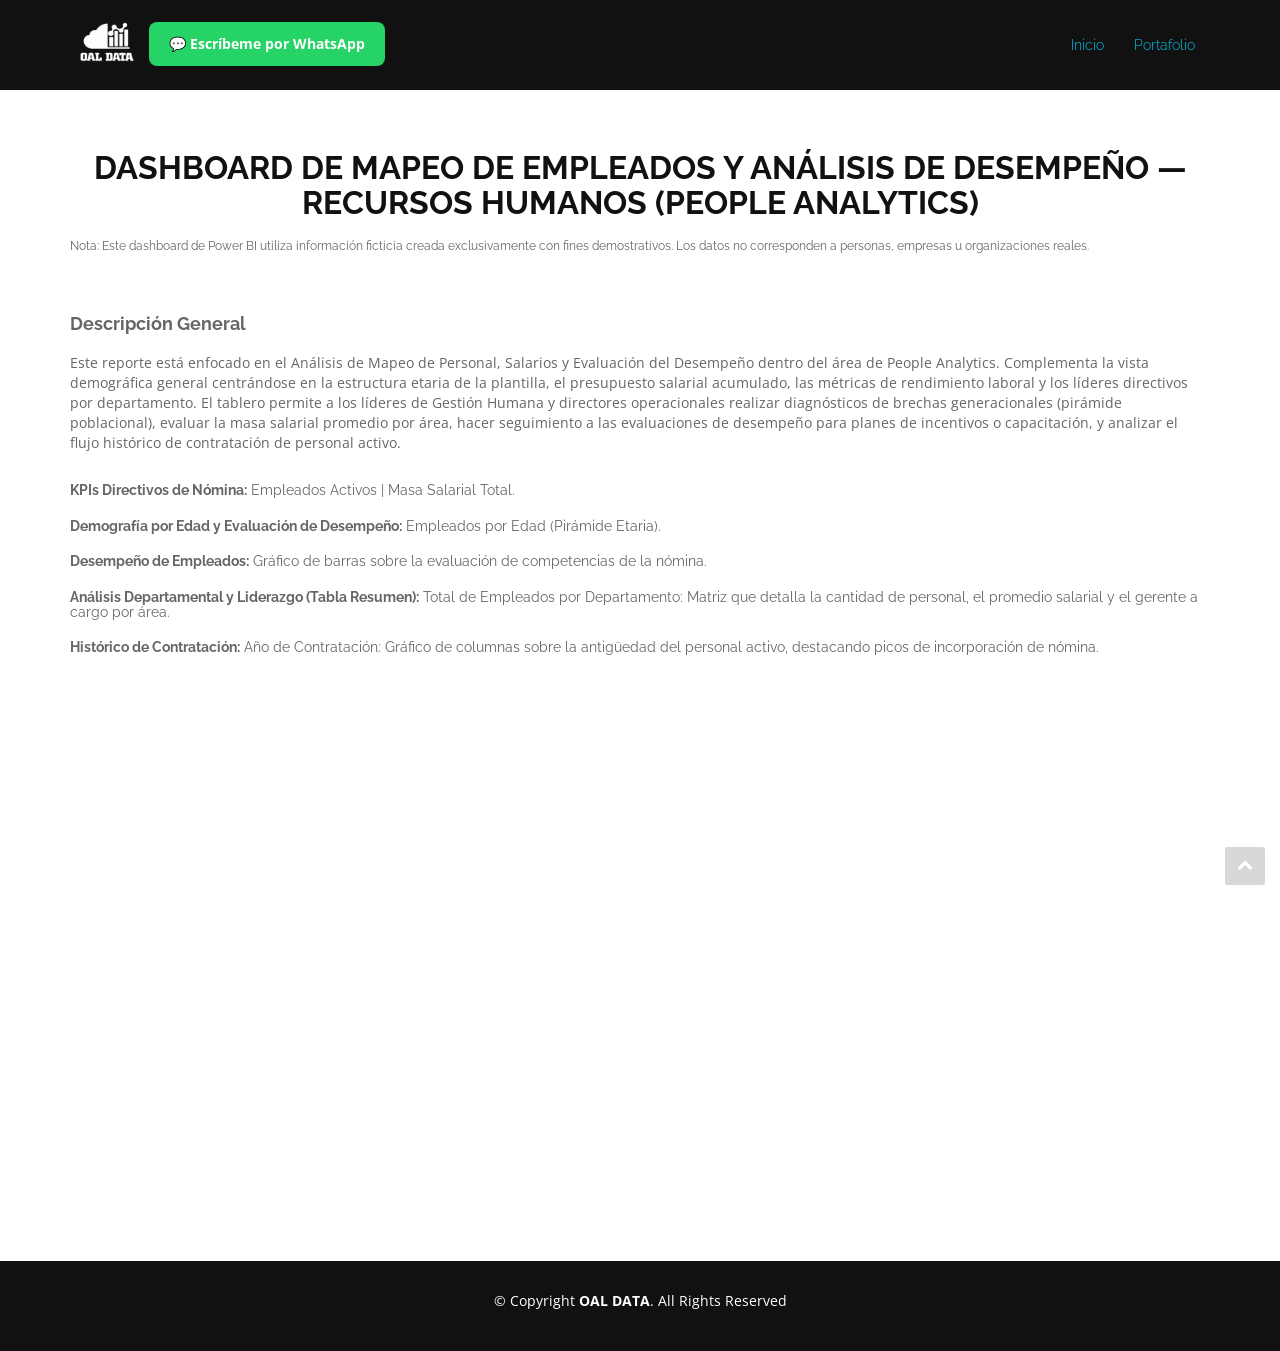
<file: demos7.html>
<!DOCTYPE html>
<html lang="es">

<head>
  <meta charset="utf-8">
  <title>OAL WEB|Demos</title>
  <meta content="width=device-width, initial-scale=1.0" name="viewport">
  <meta content="" name="keywords">
  <meta content="" name="description">

  <!-- Facebook Opengraph integration: https://developers.facebook.com/docs/sharing/opengraph -->
  <meta property="og:title" content="">
  <meta property="og:image" content="">
  <meta property="og:url" content="">
  <meta property="og:site_name" content="">
  <meta property="og:description" content="">

  <!-- Twitter Cards integration: https://dev.twitter.com/cards/  -->
  <meta name="twitter:card" content="summary">
  <meta name="twitter:site" content="">
  <meta name="twitter:title" content="">
  <meta name="twitter:description" content="">
  <meta name="twitter:image" content="">

  <!-- Place your favicon.ico and apple-touch-icon.png in the template root directory -->
  <link href="favicon.ico" rel="shortcut icon">

  <!-- Google Fonts -->
  <link href="https://fonts.googleapis.com/css?family=Open+Sans:300,300i,400,400i,700,700i|Raleway:300,400,500,700,800" rel="stylesheet">
  
  <!-- Bootstrap CSS File -->
  <link href="./lib/bootstrap/css/bootstrap.min.css" rel="stylesheet">

  <!-- Libraries CSS Files -->
  <link href="lib/font-awesome/css/font-awesome.min.css" rel="stylesheet">
  <link href="lib/animate-css/animate.min.css" rel="stylesheet">

  <!-- Main Stylesheet File -->
  <link href="css/style.css" rel="stylesheet">

</head>

<body>
  <div id="preloader"></div>

  <!--==========================
  Hero Section
  ============================-->
 
  <!--==========================
  Sección de encabezado
  ============================-->
   <header id="header">
    <div class="container">
      <div id="logo" class="pull-left">
        <a href="#hero"><img src="img/Logo OAL DATA BLANCO.png" alt="" title="" /></img></a>
        <!-- Descomenta abajo si prefieres usar una imagen de texto -->
        <!--<h1><a href="#hero">Encabezado 1</a></h1>-->
        <a href="https://wa.me/573337395569?text=Hola%20OAL%20DATA,%20quiero%20información%20sobre%20sus%20servicios%20de%20analítica%20de%20datos" 
   target="_blank" 
   style="display:inline-block; padding:12px 20px; background-color:#25D366; color:white; text-decoration:none; border-radius:8px; font-weight:bold;">
   💬 Escríbeme por WhatsApp
</a>
      </div>

      <nav id="nav-menu-container">
        <ul class="nav-menu">
          <li class="menu-active"><a href="index.html">Inicio</a></li>
          <li class="menu-active"><a href="index.html#portfolio">Portafolio</a></li>
          <!--<li><a href="#about">Sobre mí</a></li>
          <li><a href="#services">Servicios</a></li>
          <li><a href="#portfolio">Portafolio</a></li>
          <li><a href="#testimonials">Clientes</a></li>-->
          
          <!--<li><a href="#team">Team</a></li>
          <li class="menu-has-children"><a href="">Drop Down</a>
            <ul>
              <li><a href="#">Drop Down 1</a></li>
              <li class="menu-has-children"><a href="#">Drop Down 2</a>
                <ul>
                  <li><a href="#">Deep Drop Down 1</a></li>
                  <li><a href="#">Deep Drop Down 2</a></li>
                  <li><a href="#">Deep Drop Down 3</a></li>
                  <li><a href="#">Deep Drop Down 4</a></li>
                  <li><a href="#">Deep Drop Down 5</a></li>
                </ul>
              </li>
              <li><a href="#">Drop Down 3</a></li>
              <li><a href="#">Drop Down 4</a></li>
              <li><a href="#">Drop Down 5</a></li>
            </ul>
          </li>
          <li><a href="#contact">Contáctame</a></li>
        </ul>-->
      </nav>
      <!-- #nav-menu-container -->
    </div>
  </header>
  <!-- #header -->

  <!--==========================
  About Section
  ============================-->
  <section id="about2">
    <div class="container wow fadeInUp">
      <div class="row">
        <div class="col-md-12">
          <br><br><br>
          <h3 class="section-title">Dashboard de Mapeo de Empleados y Análisis de Desempeño — Recursos Humanos (People Analytics)</h3>
          <h6>Nota: Este dashboard de Power BI utiliza información ficticia creada exclusivamente con fines demostrativos. Los datos no corresponden a personas, empresas u organizaciones reales.</h6>
          <br><br>
          <h4 style="font-weight: bold;">Descripción General</h4>
          <p>
            Este reporte está enfocado en el Análisis de Mapeo de Personal, Salarios y Evaluación del Desempeño dentro del área de People Analytics. Complementa la vista demográfica general centrándose en la estructura etaria de la plantilla, el presupuesto salarial acumulado, las métricas de rendimiento laboral y los líderes directivos por departamento.
            El tablero permite a los líderes de Gestión Humana y directores operacionales realizar diagnósticos de brechas generacionales (pirámide poblacional), evaluar la masa salarial promedio por área, hacer seguimiento a las evaluaciones de desempeño para planes de incentivos o capacitación, y analizar el flujo histórico de contratación de personal activo.
          </p>

          <h5><strong>KPIs Directivos de Nómina:</strong> Empleados Activos | Masa Salarial Total.</h5>
          <h5><strong>Demografía por Edad y Evaluación de Desempeño:</strong> Empleados por Edad (Pirámide Etaria).</h5>
          <h5><strong>Desempeño de Empleados:</strong> Gráfico de barras sobre la evaluación de competencias de la nómina.</h5>
          <h5><strong>Análisis Departamental y Liderazgo (Tabla Resumen):</strong> Total de Empleados por Departamento: Matriz que detalla la cantidad de personal, el promedio salarial y el gerente a cargo por área.</h5>
          <h5><strong>Histórico de Contratación:</strong> Año de Contratación: Gráfico de columnas sobre la antigüedad del personal activo, destacando picos de incorporación de nómina.</h5><br>
           

            <iframe title="Dashboard_RH" width="100%" height="500" src="https://app.powerbi.com/view?r=eyJrIjoiMWEyOThiODgtZjI5MC00NDU3LTg3OGMtYWMxZTRhYTIyNmZiIiwidCI6ImNiYzJjMzgxLTJmMmUtNGQ5My05MWQxLTUwNmM5MzE2YWNlNyIsImMiOjR9&pageName=ReportSection" frameborder="0" allowFullScreen="true"></iframe>

            
        </div>
      </div>
    </div>
    
      
  </section>

  <br><br><br>

  
  <!--==========================
  Services Section
  ============================-->
  

  <!--==========================
  Subscrbe Section
  ============================-->

  <!--==========================
  Porfolio Section
  ============================-->
  

  <!--==========================
  Testimonials Section
  ============================-->
 

  <!--==========================
  Team Section
  ============================-->
 

  <!--==========================
  Contact Section
  ============================-->
 
  <!--==========================
  Footer
============================-->
  <footer id="footer">
    <div class="container">
      <div class="row">
        <div class="col-md-12">
          <div class="copyright">
            &copy; Copyright <strong>OAL DATA</strong>. All Rights Reserved
          </div>
          <div class="credits">
        
            <!--Templates by <a href="https://www.youtube.com/channel/UCDH0DJaVLkCDtl_YN9hhByw?view_as=subscriber">ProOnliPc</a>-->
          </div>
        </div>
      </div>
    </div>
  </footer>
  <!-- #footer -->

  <a href="#" class="back-to-top"><i class="fa fa-chevron-up"></i></a>

  <!-- Required JavaScript Libraries -->
  <script src="lib/jquery/jquery.min.js"></script>
  <script src="lib/bootstrap/js/bootstrap.min.js"></script>
  <script src="lib/superfish/hoverIntent.js"></script>
  <script src="lib/superfish/superfish.min.js"></script>
  <script src="lib/morphext/morphext.min.js"></script>
  <script src="lib/wow/wow.min.js"></script>
  <script src="lib/stickyjs/sticky.js"></script>
  <script src="lib/easing/easing.js"></script>

  <!-- Template Specisifc Custom Javascript File -->
  <script src="js/custom.js"></script>

  <script src="contactform/contactform.js"></script>


</body>

</html>
</file>
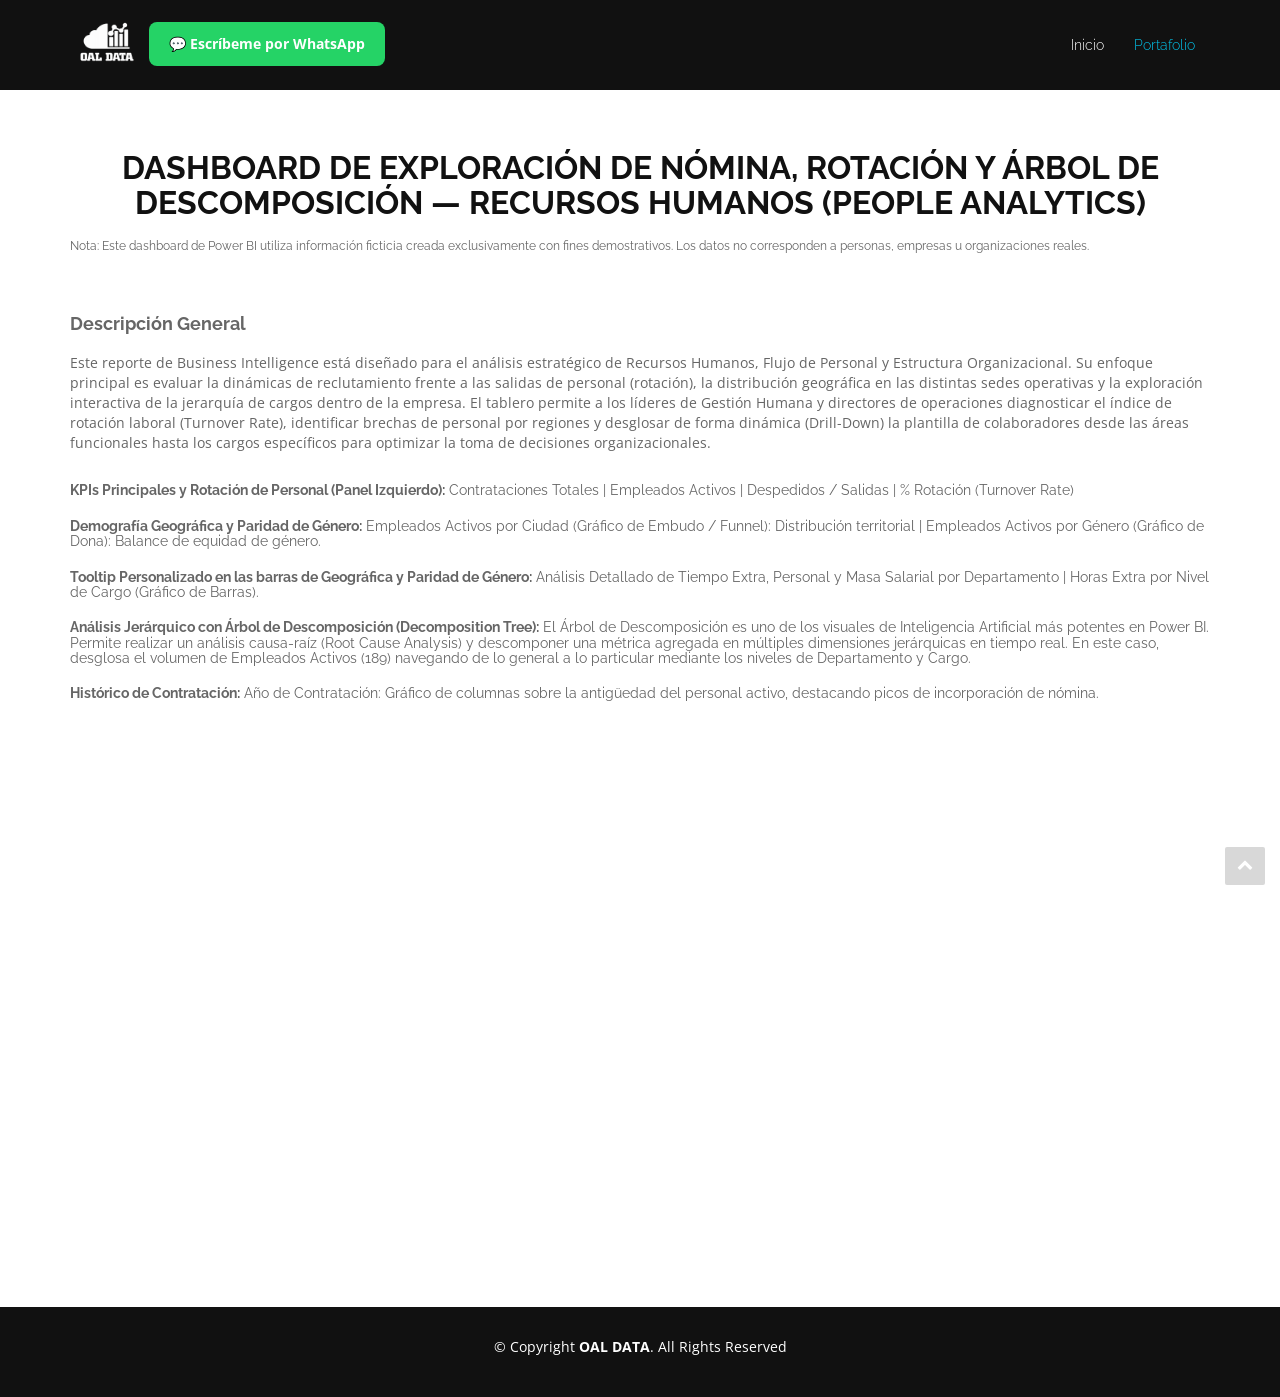
<file: demos8.html>
<!DOCTYPE html>
<html lang="es">

<head>
  <meta charset="utf-8">
  <title>OAL WEB|Demos</title>
  <meta content="width=device-width, initial-scale=1.0" name="viewport">
  <meta content="" name="keywords">
  <meta content="" name="description">

  <!-- Facebook Opengraph integration: https://developers.facebook.com/docs/sharing/opengraph -->
  <meta property="og:title" content="">
  <meta property="og:image" content="">
  <meta property="og:url" content="">
  <meta property="og:site_name" content="">
  <meta property="og:description" content="">

  <!-- Twitter Cards integration: https://dev.twitter.com/cards/  -->
  <meta name="twitter:card" content="summary">
  <meta name="twitter:site" content="">
  <meta name="twitter:title" content="">
  <meta name="twitter:description" content="">
  <meta name="twitter:image" content="">

  <!-- Place your favicon.ico and apple-touch-icon.png in the template root directory -->
  <link href="favicon.ico" rel="shortcut icon">

  <!-- Google Fonts -->
  <link href="https://fonts.googleapis.com/css?family=Open+Sans:300,300i,400,400i,700,700i|Raleway:300,400,500,700,800" rel="stylesheet">
  
  <!-- Bootstrap CSS File -->
  <link href="./lib/bootstrap/css/bootstrap.min.css" rel="stylesheet">

  <!-- Libraries CSS Files -->
  <link href="lib/font-awesome/css/font-awesome.min.css" rel="stylesheet">
  <link href="lib/animate-css/animate.min.css" rel="stylesheet">

  <!-- Main Stylesheet File -->
  <link href="css/style.css" rel="stylesheet">

</head>

<body>
  <div id="preloader"></div>

  <!--==========================
  Hero Section
  ============================-->
 
  <!--==========================
  Sección de encabezado
  ============================-->
   <header id="header">
    <div class="container">
      <div id="logo" class="pull-left">
        <a href="#hero"><img src="img/Logo OAL DATA BLANCO.png" alt="" title="" /></img></a>
        <!-- Descomenta abajo si prefieres usar una imagen de texto -->
        <!--<h1><a href="#hero">Encabezado 1</a></h1>-->
        <a href="https://wa.me/573337395569?text=Hola%20OAL%20DATA,%20quiero%20información%20sobre%20sus%20servicios%20de%20analítica%20de%20datos" 
   target="_blank" 
   style="display:inline-block; padding:12px 20px; background-color:#25D366; color:white; text-decoration:none; border-radius:8px; font-weight:bold;">
   💬 Escríbeme por WhatsApp
</a>
      </div>

      <nav id="nav-menu-container">
        <ul class="nav-menu">
          <li><a href="index.html">Inicio</a></li>
          <li class="menu-active"><a href="index.html#portfolio">Portafolio</a></li>
          <!--<li><a href="#about">Sobre mí</a></li>
          <li><a href="#services">Servicios</a></li>
          <li><a href="#portfolio">Portafolio</a></li>
          <li><a href="#testimonials">Clientes</a></li>-->
          
          <!--<li><a href="#team">Team</a></li>
          <li class="menu-has-children"><a href="">Drop Down</a>
            <ul>
              <li><a href="#">Drop Down 1</a></li>
              <li class="menu-has-children"><a href="#">Drop Down 2</a>
                <ul>
                  <li><a href="#">Deep Drop Down 1</a></li>
                  <li><a href="#">Deep Drop Down 2</a></li>
                  <li><a href="#">Deep Drop Down 3</a></li>
                  <li><a href="#">Deep Drop Down 4</a></li>
                  <li><a href="#">Deep Drop Down 5</a></li>
                </ul>
              </li>
              <li><a href="#">Drop Down 3</a></li>
              <li><a href="#">Drop Down 4</a></li>
              <li><a href="#">Drop Down 5</a></li>
            </ul>
          </li>
          <li><a href="#contact">Contáctame</a></li>
        </ul>-->
      </nav>
      <!-- #nav-menu-container -->
    </div>
  </header>
  <!-- #header -->

  <!--==========================
  About Section
  ============================-->
  <section id="about2">
    <div class="container wow fadeInUp">
      <div class="row">
        <div class="col-md-12">
          <br><br><br>
          <h3 class="section-title">Dashboard de Exploración de Nómina, Rotación y Árbol de Descomposición — Recursos Humanos (People Analytics)</h3>
          <h6>Nota: Este dashboard de Power BI utiliza información ficticia creada exclusivamente con fines demostrativos. Los datos no corresponden a personas, empresas u organizaciones reales.</h6>
          <br><br>
          <h4 style="font-weight: bold;">Descripción General</h4>
          <p>
            Este reporte de Business Intelligence está diseñado para el análisis estratégico de Recursos Humanos, Flujo de Personal y Estructura Organizacional. Su enfoque principal es evaluar la dinámicas de reclutamiento frente a las salidas de personal (rotación), la distribución geográfica en las distintas sedes operativas y la exploración interactiva de la jerarquía de cargos dentro de la empresa.
            El tablero permite a los líderes de Gestión Humana y directores de operaciones diagnosticar el índice de rotación laboral (Turnover Rate), identificar brechas de personal por regiones y desglosar de forma dinámica (Drill-Down) la plantilla de colaboradores desde las áreas funcionales hasta los cargos específicos para optimizar la toma de decisiones organizacionales.
          </p>

          <h5><strong>KPIs Principales y Rotación de Personal (Panel Izquierdo):</strong> Contrataciones Totales | Empleados Activos |
            Despedidos / Salidas | % Rotación (Turnover Rate)
          </h5>
         <h5><strong>Demografía Geográfica y Paridad de Género:</strong> Empleados Activos por Ciudad (Gráfico de Embudo / Funnel): Distribución territorial | Empleados Activos por Género (Gráfico de Dona): Balance de equidad de género.</h5>
         <h5><strong>Tooltip Personalizado en las barras de Geográfica y Paridad de Género:</strong> Análisis Detallado de Tiempo Extra, Personal y Masa Salarial por Departamento | Horas Extra por Nivel de Cargo (Gráfico de Barras).</h5>
         <h5><strong>Análisis Jerárquico con Árbol de Descomposición (Decomposition Tree):</strong> El Árbol de Descomposición es uno de los visuales de Inteligencia Artificial más potentes en Power BI. Permite realizar un análisis causa-raíz (Root Cause Analysis) y descomponer una métrica agregada en múltiples dimensiones jerárquicas en tiempo real. En este caso, desglosa el volumen de Empleados Activos (189) navegando de lo general a lo particular mediante los niveles de Departamento y Cargo.</h5>
         <h5><strong>Histórico de Contratación:</strong> Año de Contratación: Gráfico de columnas sobre la antigüedad del personal activo, destacando picos de incorporación de nómina.</h5><br>
            
           <iframe title="Recursos humanos" width="100%" height="500" src="https://app.powerbi.com/view?r=eyJrIjoiNzQyOWVmZDEtNGFiMi00MWI4LWE1YmUtNGQ0N2I4OTU1NjMzIiwidCI6ImNiYzJjMzgxLTJmMmUtNGQ5My05MWQxLTUwNmM5MzE2YWNlNyIsImMiOjR9&pageName=21d5bb6f2aae40c1626b" frameborder="0" allowFullScreen="true"></iframe>

            
        </div>
      </div>
    </div>
    
      
  </section>

  <br><br><br>

  
  <!--==========================
  Services Section
  ============================-->
  

  <!--==========================
  Subscrbe Section
  ============================-->

  <!--==========================
  Porfolio Section
  ============================-->
  

  <!--==========================
  Testimonials Section
  ============================-->
 

  <!--==========================
  Team Section
  ============================-->
 

  <!--==========================
  Contact Section
  ============================-->
 
  <!--==========================
  Footer
============================-->
  <footer id="footer">
    <div class="container">
      <div class="row">
        <div class="col-md-12">
          <div class="copyright">
            &copy; Copyright <strong>OAL DATA</strong>. All Rights Reserved
          </div>
          <div class="credits">
        
            <!--Templates by <a href="https://www.youtube.com/channel/UCDH0DJaVLkCDtl_YN9hhByw?view_as=subscriber">ProOnliPc</a>-->
          </div>
        </div>
      </div>
    </div>
  </footer>
  <!-- #footer -->

  <a href="#" class="back-to-top"><i class="fa fa-chevron-up"></i></a>

  <!-- Required JavaScript Libraries -->
  <script src="lib/jquery/jquery.min.js"></script>
  <script src="lib/bootstrap/js/bootstrap.min.js"></script>
  <script src="lib/superfish/hoverIntent.js"></script>
  <script src="lib/superfish/superfish.min.js"></script>
  <script src="lib/morphext/morphext.min.js"></script>
  <script src="lib/wow/wow.min.js"></script>
  <script src="lib/stickyjs/sticky.js"></script>
  <script src="lib/easing/easing.js"></script>

  <!-- Template Specisifc Custom Javascript File -->
  <script src="js/custom.js"></script>

  <script src="contactform/contactform.js"></script>


</body>

</html>
</file>
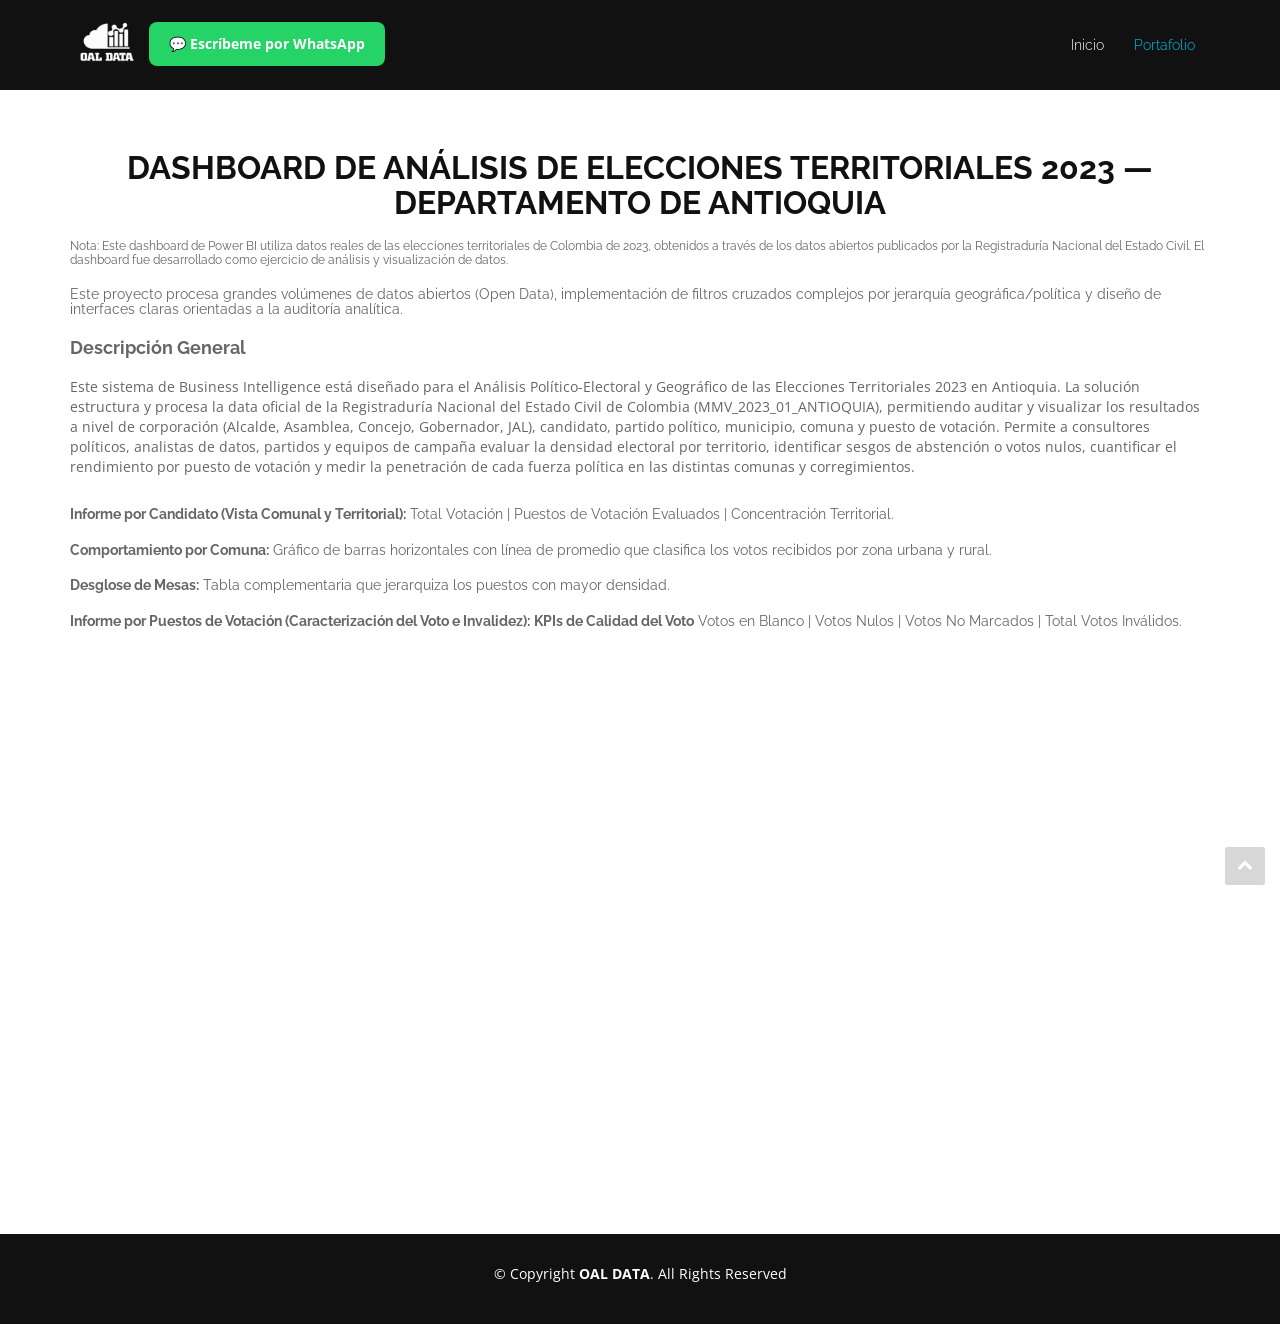
<file: demos9.html>
<!DOCTYPE html>
<html lang="es">

<head>
  <meta charset="utf-8">
  <title>OAL WEB|Demos</title>
  <meta content="width=device-width, initial-scale=1.0" name="viewport">
  <meta content="" name="keywords">
  <meta content="" name="description">

  <!-- Facebook Opengraph integration: https://developers.facebook.com/docs/sharing/opengraph -->
  <meta property="og:title" content="">
  <meta property="og:image" content="">
  <meta property="og:url" content="">
  <meta property="og:site_name" content="">
  <meta property="og:description" content="">

  <!-- Twitter Cards integration: https://dev.twitter.com/cards/  -->
  <meta name="twitter:card" content="summary">
  <meta name="twitter:site" content="">
  <meta name="twitter:title" content="">
  <meta name="twitter:description" content="">
  <meta name="twitter:image" content="">

  <!-- Place your favicon.ico and apple-touch-icon.png in the template root directory -->
  <link href="favicon.ico" rel="shortcut icon">

  <!-- Google Fonts -->
  <link href="https://fonts.googleapis.com/css?family=Open+Sans:300,300i,400,400i,700,700i|Raleway:300,400,500,700,800" rel="stylesheet">
  
  <!-- Bootstrap CSS File -->
  <link href="./lib/bootstrap/css/bootstrap.min.css" rel="stylesheet">

  <!-- Libraries CSS Files -->
  <link href="lib/font-awesome/css/font-awesome.min.css" rel="stylesheet">
  <link href="lib/animate-css/animate.min.css" rel="stylesheet">

  <!-- Main Stylesheet File -->
  <link href="css/style.css" rel="stylesheet">

</head>

<body>
  <div id="preloader"></div>

  <!--==========================
  Hero Section
  ============================-->
 
  <!--==========================
  Sección de encabezado
  ============================-->
   <header id="header">
    <div class="container">
      <div id="logo" class="pull-left">
        <a href="#hero"><img src="img/Logo OAL DATA BLANCO.png" alt="" title="" /></img></a>
        <!-- Descomenta abajo si prefieres usar una imagen de texto -->
        <!--<h1><a href="#hero">Encabezado 1</a></h1>-->
        <a href="https://wa.me/573337395569?text=Hola%20OAL%20DATA,%20quiero%20información%20sobre%20sus%20servicios%20de%20analítica%20de%20datos" 
   target="_blank" 
   style="display:inline-block; padding:12px 20px; background-color:#25D366; color:white; text-decoration:none; border-radius:8px; font-weight:bold;">
   💬 Escríbeme por WhatsApp
</a>
      </div>

      <nav id="nav-menu-container">
        <ul class="nav-menu">
          <li><a href="index.html">Inicio</a></li>
          <li class="menu-active"><a href="index.html#portfolio">Portafolio</a></li>
          <!--<li><a href="#about">Sobre mí</a></li>
          <li><a href="#services">Servicios</a></li>
          <li><a href="#portfolio">Portafolio</a></li>
          <li><a href="#testimonials">Clientes</a></li>-->
          
          <!--<li><a href="#team">Team</a></li>
          <li class="menu-has-children"><a href="">Drop Down</a>
            <ul>
              <li><a href="#">Drop Down 1</a></li>
              <li class="menu-has-children"><a href="#">Drop Down 2</a>
                <ul>
                  <li><a href="#">Deep Drop Down 1</a></li>
                  <li><a href="#">Deep Drop Down 2</a></li>
                  <li><a href="#">Deep Drop Down 3</a></li>
                  <li><a href="#">Deep Drop Down 4</a></li>
                  <li><a href="#">Deep Drop Down 5</a></li>
                </ul>
              </li>
              <li><a href="#">Drop Down 3</a></li>
              <li><a href="#">Drop Down 4</a></li>
              <li><a href="#">Drop Down 5</a></li>
            </ul>
          </li>
          <li><a href="#contact">Contáctame</a></li>
        </ul>-->
      </nav>
      <!-- #nav-menu-container -->
    </div>
  </header>
  <!-- #header -->

  <!--==========================
  About Section
  ============================-->
  <section id="about2">
    <div class="container wow fadeInUp">
      <div class="row">
        <div class="col-md-12">
          <br><br><br>
          
          <h3 class="section-title">Dashboard de Análisis de Elecciones Territoriales 2023 — Departamento de Antioquia</h3>
          <h6>Nota: Este dashboard de Power BI utiliza datos reales de las elecciones territoriales de Colombia de 2023, obtenidos a través de los datos abiertos publicados por la Registraduría Nacional del Estado Civil. El dashboard fue desarrollado como ejercicio de análisis y visualización de datos.</h6>
          <h5>Este proyecto procesa grandes volúmenes de datos abiertos (Open Data), implementación de filtros cruzados complejos por jerarquía geográfica/política y diseño de interfaces claras orientadas a la auditoría analítica.</h5>
          <h4 style="font-weight: bold;">Descripción General</h4>
          <p>
            Este sistema de Business Intelligence está diseñado para el Análisis Político-Electoral y Geográfico de las Elecciones Territoriales 2023 en Antioquia. La solución estructura y procesa la data oficial de la Registraduría Nacional del Estado Civil de Colombia (MMV_2023_01_ANTIOQUIA), permitiendo auditar y visualizar los resultados a nivel de corporación (Alcalde, Asamblea, Concejo, Gobernador, JAL), candidato, partido político, municipio, comuna y puesto de votación.
            Permite a consultores políticos, analistas de datos, partidos y equipos de campaña evaluar la densidad electoral por territorio, identificar sesgos de abstención o votos nulos, cuantificar el rendimiento por puesto de votación y medir la penetración de cada fuerza política en las distintas comunas y corregimientos.
          </p>

          <h5><strong>Informe por Candidato (Vista Comunal y Territorial):</strong> Total Votación | Puestos de Votación Evaluados | Concentración Territorial.</h5>
          <h5><strong>Comportamiento por Comuna:</strong> Gráfico de barras horizontales con línea de promedio que clasifica los votos recibidos por zona urbana y rural.</h5>
          <h5><strong>Desglose de Mesas:</strong> Tabla complementaria que jerarquiza los puestos con mayor densidad.</h5>
          <h5><strong>Informe por Puestos de Votación (Caracterización del Voto e Invalidez):</strong> <strong>KPIs de Calidad del Voto</strong>  Votos en Blanco | Votos Nulos | Votos No Marcados | Total Votos Inválidos.</h5><br>
           
          <iframe title="INFORME VOTACIONES 2023 V3" width="100%" height="500" src="https://app.powerbi.com/view?r=eyJrIjoiY2Q1MWIwZTEtM2NkNS00MTc2LTk3NGEtYjkwNzJkZmQ2ZWE2IiwidCI6ImNiYzJjMzgxLTJmMmUtNGQ5My05MWQxLTUwNmM5MzE2YWNlNyIsImMiOjR9&pageName=d28401fbde6500b185d3" frameborder="0" allowFullScreen="true"></iframe>
             
        </div>
      </div>
    </div>
    
      
  </section>

  <br><br><br>

  
  <!--==========================
  Services Section
  ============================-->
  

  <!--==========================
  Subscrbe Section
  ============================-->

  <!--==========================
  Porfolio Section
  ============================-->
  

  <!--==========================
  Testimonials Section
  ============================-->
 

  <!--==========================
  Team Section
  ============================-->
 

  <!--==========================
  Contact Section
  ============================-->
 
  <!--==========================
  Footer
============================-->
  <footer id="footer">
    <div class="container">
      <div class="row">
        <div class="col-md-12">
          <div class="copyright">
            &copy; Copyright <strong>OAL DATA</strong>. All Rights Reserved
          </div>
          <div class="credits">
        
            <!--Templates by <a href="https://www.youtube.com/channel/UCDH0DJaVLkCDtl_YN9hhByw?view_as=subscriber">ProOnliPc</a>-->
          </div>
        </div>
      </div>
    </div>
  </footer>
  <!-- #footer -->

  <a href="#" class="back-to-top"><i class="fa fa-chevron-up"></i></a>

  <!-- Required JavaScript Libraries -->
  <script src="lib/jquery/jquery.min.js"></script>
  <script src="lib/bootstrap/js/bootstrap.min.js"></script>
  <script src="lib/superfish/hoverIntent.js"></script>
  <script src="lib/superfish/superfish.min.js"></script>
  <script src="lib/morphext/morphext.min.js"></script>
  <script src="lib/wow/wow.min.js"></script>
  <script src="lib/stickyjs/sticky.js"></script>
  <script src="lib/easing/easing.js"></script>

  <!-- Template Specisifc Custom Javascript File -->
  <script src="js/custom.js"></script>

  <script src="contactform/contactform.js"></script>


</body>

</html>
</file>
<file: css/style.css>
/*--------------------------------------------------------------
# General
--------------------------------------------------------------*/
body {
  background: #fff;
  color: #666666;
  font-family: "Open Sans", sans-serif;
}

a {
  color: #03C4EB;
  transition: 0.5s;
}

a:hover, a:active, a:focus {
  color: #03c5ec;
  outline: none;
  text-decoration: none;
}

p {
  padding: 0;
  margin: 0 0 30px 0;
}

h1, h2, h3, h4, h5, h6 {
  font-family: "Raleway", sans-serif;
  font-weight: 400;
  margin: 0 0 20px 0;
  padding: 0;
}

/* Prelaoder */
#preloader {
  position: fixed;
  left: 0;
  top: 0;
  z-index: 999;
  width: 100%;
  height: 100%;
  overflow: visible;
  background: #fff url("../img/preloader.svg") no-repeat center center;
}

/* Back to top button */
.back-to-top {
  position: fixed;
  display: none;
  background: rgba(0, 0, 0, 0.2);
  color: #fff;
  padding: 6px 12px 9px 12px;
  font-size: 16px;
  border-radius: 2px;
  right: 15px;
  bottom: 15px;
  transition: background 0.5s;
}

@media (max-width: 768px) {
  .back-to-top {
    bottom: 15px;
  }
}

.back-to-top:focus {
  background: rgba(0, 0, 0, 0.2);
  color: #fff;
  outline: none;
}

.back-to-top:hover {
  background: #03C4EB;
  color: #fff;
}

/*--------------------------------------------------------------
# Welcome
--------------------------------------------------------------*/
#hero {
  display: table;
  width: 100%;
  height: 100vh;
  background: url(../img/abs.avif) top center fixed;
  background-size: cover;
}

#hero .hero-logo {
  margin: 20px;
}

#hero .hero-logo img {
  max-width: 100%;
}

#hero .hero-container {
  background: rgba(0, 0, 0, 0.8);
  display: table-cell;
  margin: 0;
  padding: 0;
  text-align: center;
  vertical-align: middle;
}

#hero h1 {
  margin: 30px 0 10px 0;
  font-weight: 700;
  line-height: 48px;
  text-transform: uppercase;
  color: #fff;
}

@media (max-width: 768px) {
  #hero h1 {
    font-size: 28px;
    line-height: 36px;
  }
}

#hero h2 {
  color: #999;
  margin-bottom: 50px;
}

@media (max-width: 768px) {
  #hero h2 {
    font-size: 24px;
    line-height: 26px;
    margin-bottom: 30px;
  }
  #hero h2 .rotating {
    display: block;
  }
}

#hero .rotating > .animated {
  display: inline-block;
}

#hero .actions a {
  font-family: "Raleway", sans-serif;
  text-transform: uppercase;
  font-weight: 500;
  font-size: 16px;
  letter-spacing: 1px;
  display: inline-block;
  padding: 8px 20px;
  border-radius: 2px;
  transition: 0.5s;
  margin: 10px;
}

#hero .btn-get-started {
  background: #03C4EB;
  border: 2px solid #03C4EB;
  color: #fff;
}

#hero .btn-get-started:hover {
  background: none;
  border: 2px solid #fff;
  color: #fff;
}

#hero .btn-services {
  border: 2px solid #fff;
  color: #fff;
}

#hero .btn-services:hover {
  background: #03C4EB;
  border: 2px solid #03C4EB;
}

/*--------------------------------------------------------------
# Header
--------------------------------------------------------------*/
#header {
  background: #111;
  padding: 20px 0;
  height: 90px;
}

#header #logo {
  float: left;
}

#header #logo h1 {
  font-size: 36px;
  margin: 0;
  padding: 6px 0;
  line-height: 1;
  font-family: "Raleway", sans-serif;
  font-weight: 700;
  letter-spacing: 3px;
  text-transform: uppercase;
}

#header #logo h1 a, #header #logo h1 a:hover {
  color: #fff;
}

#header #logo img {
  padding: 0;
  margin: 0;
  max-height: 50px;
}

@media (max-width: 768px) {
  #header {
    height: 80px;
  }
  #header #logo h1 {
    font-size: 26px;
  }
  #header #logo img {
    max-height: 40px;
  }
}

.is-sticky #header {
  background: rgba(0, 0, 0, 0.85);
}

/*--------------------------------------------------------------
# Navigation Menu
--------------------------------------------------------------*/
/* Nav Menu Essentials */
.nav-menu, .nav-menu * {
  margin: 0;
  padding: 0;
  list-style: none;
}

.nav-menu ul {
  position: absolute;
  display: none;
  top: 100%;
  left: 0;
  z-index: 99;
}

.nav-menu li {
  position: relative;
  white-space: nowrap;
}

.nav-menu > li {
  float: left;
}

.nav-menu li:hover > ul,
.nav-menu li.sfHover > ul {
  display: block;
}

.nav-menu ul ul {
  top: 0;
  left: 100%;
}

.nav-menu ul li {
  min-width: 180px;
}

/* Nav Menu Arrows */
.sf-arrows .sf-with-ul {
  padding-right: 30px;
}

.sf-arrows .sf-with-ul:after {
  content: "\f107";
  position: absolute;
  right: 15px;
  font-family: FontAwesome;
  font-style: normal;
  font-weight: normal;
}

.sf-arrows ul .sf-with-ul:after {
  content: "\f105";
}

/* Nav Meu Container */
#nav-menu-container {
  float: right;
  margin: 5px 0;
}

@media (max-width: 768px) {
  #nav-menu-container {
    display: none;
  }
}

/* Nav Meu Styling */
.nav-menu a {
  padding: 10px 15px;
  text-decoration: none;
  display: inline-block;
  color: #fff;
  font-family: 'Raleway', sans-serif;
  font-weight: 300;
  font-size: 14px;
  outline: none;
}

.nav-menu a:hover, .nav-menu li:hover > a, .nav-menu .menu-active > a {
  color: #03C4EB;
}

.nav-menu ul {
  margin: 4px 0 0 15px;
  box-shadow: 0px 0px 1px 1px rgba(0, 0, 0, 0.08);
}

.nav-menu ul li {
  background: #fff;
  border-top: 1px solid #f4f4f4;
}

.nav-menu ul li:first-child {
  border-top: 0;
}

.nav-menu ul li:hover {
  background: #f6f6f6;
}

.nav-menu ul li a {
  color: #333;
}

.nav-menu ul ul {
  margin: 0;
}

/* Mobile Nav Toggle */
#mobile-nav-toggle {
  position: fixed;
  right: 0;
  top: 0;
  z-index: 999;
  margin: 20px 20px 0 0;
  border: 0;
  background: none;
  font-size: 24px;
  display: none;
  transition: all 0.4s;
  outline: none;
}

#mobile-nav-toggle i {
  color: #fff;
}

@media (max-width: 768px) {
  #mobile-nav-toggle {
    display: inline;
  }
}

/* Mobile Nav Styling */
#mobile-nav {
  position: fixed;
  top: 0;
  padding-top: 18px;
  bottom: 0;
  z-index: 998;
  background: rgba(0, 0, 0, 0.9);
  left: -260px;
  width: 260px;
  overflow-y: auto;
  transition: 0.4s;
}

#mobile-nav ul {
  padding: 0;
  margin: 0;
  list-style: none;
}

#mobile-nav ul li {
  position: relative;
}

#mobile-nav ul li a {
  color: #fff;
  font-size: 16px;
  overflow: hidden;
  padding: 10px 22px 10px 15px;
  position: relative;
  text-decoration: none;
  width: 100%;
  display: block;
  outline: none;
}

#mobile-nav ul li a:hover {
  color: #fff;
}

#mobile-nav ul li li {
  padding-left: 30px;
}

#mobile-nav ul .menu-has-children i {
  position: absolute;
  right: 0;
  z-index: 99;
  padding: 15px;
  cursor: pointer;
  color: #fff;
}

#mobile-nav ul .menu-has-children i.fa-chevron-up {
  color: #03C4EB;
}

#mobile-nav ul .menu-item-active {
  color: #03C4EB;
}

#mobile-body-overly {
  width: 100%;
  height: 100%;
  z-index: 997;
  top: 0;
  left: 0;
  position: fixed;
  background: rgba(0, 0, 0, 0.6);
  display: none;
}

/* Mobile Nav body classes */
body.mobile-nav-active {
  overflow: hidden;
}

body.mobile-nav-active #mobile-nav {
  left: 0;
}

body.mobile-nav-active #mobile-nav-toggle {
  color: #fff;
}

/*--------------------------------------------------------------
# Sections
--------------------------------------------------------------*/
/* Sections Common
--------------------------------*/
.section-title {
  font-size: 32px;
  color: #111;
  text-transform: uppercase;
  text-align: center;
  font-weight: 700;
}

.section-description {
  text-align: center;
  margin-bottom: 40px;
}

.section-title-divider {
  width: 50px;
  height: 3px;
  background: #03C4EB;
  margin: 0 auto;
  margin-bottom: 20px;
}

/* Get Started Section
--------------------------------*/
#about {
  background: #fff;
  padding: 80px 0;
}

#about .about-container {
  background: url(../img/Oscar.PNG) left top no-repeat;
}

#about .about-content {
  background: #fff;
}

#about .about-title {
  color: #333;
  font-weight: 700;
  font-size: 28px;
}

#about .about-text {
  line-height: 26px;
}

#about .about-text:last-child {
  margin-bottom: 0;
}

/* Services Section
--------------------------------*/
#services {
  background: linear-gradient(rgba(255, 255, 255, 0.9), rgba(255, 255, 255, 0.9)), url("../img/services-bg.jpg") fixed center center;
  background-size: cover;
  padding: 80px 0 60px 0;
}

#services .service-item {
  margin-bottom: 20px;
}

#services .service-icon {
  float: left;
  background: #03C4EB;
  padding: 16px;
  border-radius: 50%;
  transition: 0.5s;
  border: 1px solid #03C4EB;
}

#services .service-icon i {
  color: #fff;
  font-size: 24px;
}

#services .service-item:hover .service-icon {
  background: #fff;
}

#services .service-item:hover .service-icon i {
  color: #03C4EB;
}

#services .service-title {
  margin-left: 80px;
  font-weight: 700;
  margin-bottom: 15px;
  text-transform: uppercase;
}

#services .service-title a {
  color: #111;
}

#services .service-description {
  margin-left: 80px;
  line-height: 24px;
}

/* Subscribe Section
--------------------------------*/
#subscribe {
  background: linear-gradient(rgba(0, 0, 0, 0.6), rgba(0, 0, 0, 0.6)), url(../img/subscribe-bg.jpg) fixed center center;
  background-size: cover;
  padding: 80px 0;
}

#subscribe .subscribe-title {
  color: #fff;
  font-size: 28px;
  font-weight: 700;
}

#subscribe .subscribe-text {
  color: #fff;
}

#subscribe .subscribe-btn-container {
  text-align: center;
  padding-top: 20px;
}

#subscribe .subscribe-btn {
  font-family: "Raleway", sans-serif;
  text-transform: uppercase;
  font-weight: 500;
  font-size: 16px;
  letter-spacing: 1px;
  display: inline-block;
  padding: 8px 20px;
  border-radius: 2px;
  transition: 0.5s;
  margin: 10px;
  border: 2px solid #fff;
  color: #fff;
}

#subscribe .subscribe-btn:hover {
  background: #03C4EB;
  border: 2px solid #03C4EB;
}

/* Portfolio Section
--------------------------------*/
#portfolio {
  background: #fff;
  padding: 80px 0;
}

#portfolio .portfolio-item {
  background-position: center center;
  background-size: cover;
  background-repeat: no-repeat;
  position: relative;
  height: 310px;
  width: 100%;
  display: table;
  overflow: hidden;
  margin-bottom: 30px;
}

#portfolio .portfolio-item .details {
  height: 310px;
  background: #fff;
  display: table-cell;
  vertical-align: middle;
  opacity: 0;
  transition: 0.3s;
  text-align: center;
}

#portfolio .portfolio-item .details h4 {
  font-size: 16px;
  transition: opacity 0.3s, -webkit-transform 0.3s;
  transition: transform 0.3s, opacity 0.3s;
  transition: transform 0.3s, opacity 0.3s, -webkit-transform 0.3s;
  -webkit-transform: translate3d(0, -15px, 0);
  transform: translate3d(0, -15px, 0);
  font-weight: 700;
  color: #333333;
}

#portfolio .portfolio-item .details span {
  display: block;
  color: #666666;
  font-size: 13px;
  transition: opacity 0.3s, -webkit-transform 0.3s;
  transition: transform 0.3s, opacity 0.3s;
  transition: transform 0.3s, opacity 0.3s, -webkit-transform 0.3s;
  -webkit-transform: translate3d(0, 15px, 0);
  transform: translate3d(0, 15px, 0);
}

#portfolio .portfolio-item:hover .details {
  opacity: 0.8;
}

#portfolio .portfolio-item:hover .details h4 {
  -webkit-transform: translate3d(0, 0, 0);
  transform: translate3d(0, 0, 0);
}

#portfolio .portfolio-item:hover .details span {
  -webkit-transform: translate3d(0, 0, 0);
  transform: translate3d(0, 0, 0);
}

@media (max-width: 768px) {
  #portfolio .col-md-6 {
    width: 100%;
    overflow: hidden;
  }
  #portfolio .portfolio-item {
    height: auto;
    min-height: 0;
    aspect-ratio: 16 / 9;
    background-size: contain;
    background-position: center center;
  }
  #portfolio .portfolio-item .details {
    height: 100%;
  }
}

/* Testimonials Section
--------------------------------*/
#testimonials {
  background: #f6f6f6;
  padding: 80px 0;
}

#testimonials .profile {
  text-align: center;
}

#testimonials .profile .pic {
  border-radius: 50%;
  border: 6px solid #fff;
  margin-bottom: 15px;
  overflow: hidden;
  height: 260px;
  width: 260px;
}

#testimonials .profile .pic img {
  max-width: 100%;
}

#testimonials .profile h4 {
  font-weight: 700;
  color: #03C4EB;
  margin-bottom: 5px;
}

#testimonials .profile span {
  color: #333333;
}

#testimonials .quote {
  position: relative;
  background: #fff;
  padding: 60px;
  margin-top: 40px;
  font-size: 16px;
  font-style: italic;
  border-radius: 5px;
}

#testimonials .quote b {
  display: inline-block;
  font-size: 22px;
  left: -9px;
  position: relative;
  top: -8px;
}

#testimonials .quote small {
  display: inline-block;
  right: -9px;
  position: relative;
  top: 4px;
}

/* Team Section
--------------------------------*/
#team {
  background: #fff;
  padding: 80px 0 60px 0;
}

#team .member {
  text-align: center;
  margin-bottom: 20px;
}

#team .member .pic {
  margin-bottom: 15px;
  overflow: hidden;
  height: 260px;
}

#team .member .pic img {
  max-width: 100%;
}

#team .member h4 {
  font-weight: 700;
  margin-bottom: 2px;
}

#team .member span {
  font-style: italic;
  display: block;
  font-size: 13px;
}

#team .member .social {
  margin-top: 15px;
}

#team .member .social a {
  color: #b3b3b3;
}

#team .member .social a:hover {
  color: #03C4EB;
}

#team .member .social i {
  font-size: 18px;
  margin: 0 2px;
}

/* Contact Section
--------------------------------*/
#contact {
  background: #f7f7f7;
  padding: 80px 0;
}

#contact .info {
  color: #333333;
}

#contact .info i {
  font-size: 32px;
  color: #03C4EB;
  float: left;
}

#contact .info p {
  padding: 0 0 10px 50px;
  line-height: 24px;
}

#contact .form #sendmessage {
  color: #03C4EB;
  border: 1px solid #03C4EB;
  display: none;
  text-align: center;
  padding: 15px;
  font-weight: 600;
  margin-bottom: 15px;
}

#contact .form #errormessage {
  color: red;
  display: none;
  border: 1px solid red;
  text-align: center;
  padding: 15px;
  font-weight: 600;
  margin-bottom: 15px;
}

#contact .form #sendmessage.show, #contact .form #errormessage.show, #contact .form .show {
  display: block;
}

#contact .form .validation {
  color: red;
  display: none;
  margin: 0 0 20px;
  font-weight: 400;
  font-size: 13px;
}

#contact .form input, #contact .form textarea {
  border-radius: 0;
  box-shadow: none;
}

#contact .form button[type="submit"] {
  background: #03C4EB;
  border: 0;
  padding: 10px 24px;
  color: #fff;
  transition: 0.4s;
}

#contact .form button[type="submit"]:hover {
  background: #25d8fc;
}

/*--------------------------------------------------------------
# Footer
--------------------------------------------------------------*/
#footer {
  background: #111;
  padding: 30px 0;
  color: #fff;
}

#footer .copyright {
  text-align: center;
}

#footer .credits {
  padding-top: 10px;
  text-align: center;
  font-size: 13px;
  color: #ccc;
}
</file>
